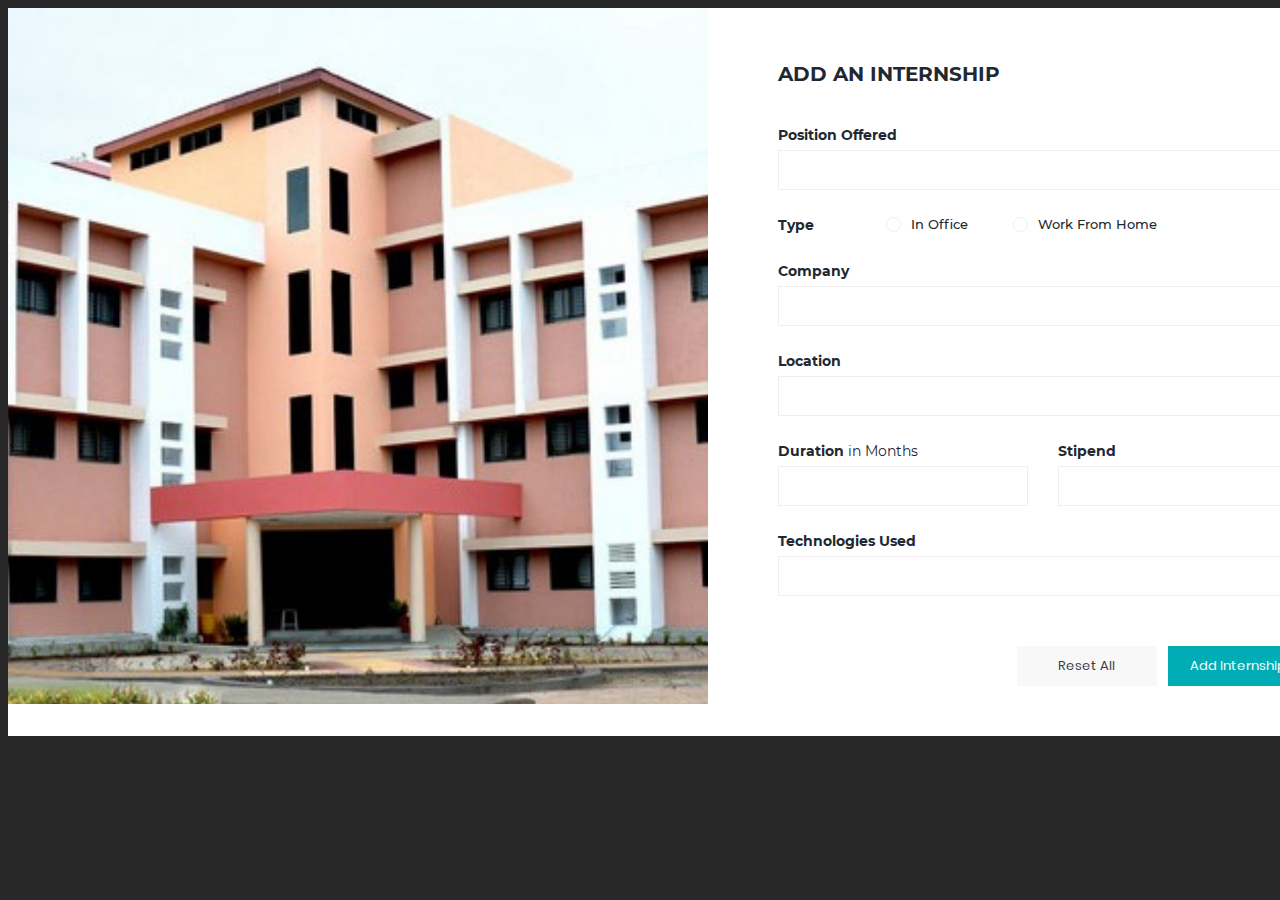
<file: faculty-view/index.html>
<!DOCTYPE html>
<html lang="en">

<head>
    <meta charset="UTF-8">
    <meta name="viewport" content="width=device-width, initial-scale=1.0">
    <meta http-equiv="X-UA-Compatible" content="ie=edge">
    <title>Internship Portal</title>
    <link href="images/student.png" rel="icon">
    <!-- Font Icon -->
    <link rel="stylesheet" href="fonts/material-icon/css/material-design-iconic-font.min.css">

    <!-- Main css -->
    <link rel="stylesheet" href="css/style.css">
</head>

<body style="padding: 0px; ">

    <div class="main">
        <div class="container">
            <div class="signup-content">
                <div class="signup-img">
                    <img src="images/signup-imgw.jpg" alt="">
                </div>
                <div class="signup-form">
                    <form method="POST" class="register-form" id="register-form" action="submit.php">
                        <h2>add an internship</h2>
                        <div class="form-group">
                            <label for="title">Position Offered</label>
                            <input type="text" name="title" id="title" required/>
                        </div>

                        <div class="form-radio">
                            <label for="type" class="radio-label">Type</label>
                            <div class="form-radio-item">
                                <input type="radio" name="type" id="ino" value="ino" required>
                                <label for="ino">In Office</label>
                                <span class="check"></span>
                            </div>
                            <div class="form-radio-item">
                                <input type="radio" name="type" id="wfh" value="wfh">
                                <label for="wfh">Work From Home</label>
                                <span class="check"></span>
                            </div>
                        </div>

                        <div class="form-group">
                            <label for="company">Company</label>
                            <input type="text" name="company" id="company" required/>
                        </div>

                        <div class="form-group">
                            <label for="location">Location</label>
                            <input type="text" name="location" id="location" required/>
                        </div>

                        <div class="form-row">
                            <div class="form-group">
                                <label for="duration">Duration<span style = "font-weight: 400;"> in Months</span></label>
                                <input type="number" name="duration" id="duration" required min="1" max="12" />
                            </div>
                            <div class="form-group">
                                <label for="stipend">Stipend</label>
                                <input type="number" name="stipend" id="stipend" required max="99999" />
                            </div>
                        </div>

                        <div class="form-group">
                            <label for="skills">Technologies Used</label>
                            <input type="text" name="skills" id="skills" required/>
                        </div>

                        <div class="form-submit">


                            <input type="reset" value="Reset All" class="submit" name="reset" id="reset" />
                            <input type="submit" value="Add Internship" class="submit" name="submit" id="submit" />
                        </div>
                    </form>

                </div>
            </div>
        </div>
    </div>

    <!-- JS -->
    <script src="vendor/jquery/jquery.min.js"></script>
    <script src="js/main.js"></script>
</body>

</html>
</file>
<file: faculty-view/css/style.css>
/* @extend display-flex; */
display-flex, .select-icon i, .select-icon, .form-radio, .form-row, .signup-content {
  display: flex;
  display: -webkit-flex;
}

/* @extend list-type-ulli; */
list-type-ulli {
  list-style-type: none;
  margin: 0;
  padding: 0;
}

/* Montserrat-300 - latin */
@font-face {
  font-family: "Montserrat";
  font-style: normal;
  font-weight: 300;
  src: url("../fonts/montserrat/Montserrat-Light.ttf");
  /* IE9 Compat Modes */
}
@font-face {
  font-family: "Montserrat";
  font-style: normal;
  font-weight: 400;
  src: url("../fonts/montserrat/Montserrat-Regular.ttf");
  /* IE9 Compat Modes */
}
@font-face {
  font-family: "Montserrat";
  font-style: italic;
  font-weight: 400;
  src: url("../fonts/montserrat/Montserrat-Italic.ttf");
  /* IE9 Compat Modes */
}
@font-face {
  font-family: "Montserrat";
  font-style: normal;
  font-weight: 500;
  src: url("../fonts/montserrat/Montserrat-Medium.ttf");
  /* IE9 Compat Modes */
}
@font-face {
  font-family: "Montserrat";
  font-style: normal;
  font-weight: 600;
  src: url("../fonts/montserrat/Montserrat-SemiBold.ttf");
  /* IE9 Compat Modes */
}
@font-face {
  font-family: "Montserrat";
  font-style: normal;
  font-weight: 700;
  src: url("../fonts/montserrat/Montserrat-Bold.ttf");
  /* IE9 Compat Modes */
}
@font-face {
  font-family: "Montserrat";
  font-style: italic;
  font-weight: 700;
  src: url("../fonts/montserrat/Montserrat-BoldItalic.ttf");
  /* IE9 Compat Modes */
}
@font-face {
  font-family: "Montserrat";
  font-style: italic;
  font-weight: 900;
  src: url("../fonts/montserrat/montserrat-v12-latin-900.ttf"), url("../fonts/montserrat/montserrat-v12-latin-900.eot") format("embedded-opentype"), url("../fonts/montserrat/montserrat-v12-latin-900.svg") format("woff2"), url("../fonts/montserrat/montserrat-v12-latin-900.woff") format("woff"), url("../fonts/montserrat/montserrat-v12-latin-900.woff2") format("truetype");
}
/* poppins-300 - latin */
@font-face {
  font-family: "Poppins";
  font-style: normal;
  font-weight: 300;
  src: url("../fonts/poppins/poppins-v5-latin-300.eot");
  /* IE9 Compat Modes */
  src: local("Poppins Light"), local("Poppins-Light"), url("../fonts/poppins/poppins-v5-latin-300.eot?#iefix") format("embedded-opentype"), url("../fonts/poppins/poppins-v5-latin-300.woff2") format("woff2"), url("../fonts/poppins/poppins-v5-latin-300.woff") format("woff"), url("../fonts/poppins/poppins-v5-latin-300.ttf") format("truetype"), url("../fonts/poppins/poppins-v5-latin-300.svg#Poppins") format("svg");
  /* Legacy iOS */
}
/* poppins-300italic - latin */
@font-face {
  font-family: "Poppins";
  font-style: italic;
  font-weight: 300;
  src: url("../fonts/poppins/poppins-v5-latin-300italic.eot");
  /* IE9 Compat Modes */
  src: local("Poppins Light Italic"), local("Poppins-LightItalic"), url("../fonts/poppins/poppins-v5-latin-300italic.eot?#iefix") format("embedded-opentype"), url("../fonts/poppins/poppins-v5-latin-300italic.woff2") format("woff2"), url("../fonts/poppins/poppins-v5-latin-300italic.woff") format("woff"), url("../fonts/poppins/poppins-v5-latin-300italic.ttf") format("truetype"), url("../fonts/poppins/poppins-v5-latin-300italic.svg#Poppins") format("svg");
  /* Legacy iOS */
}
/* poppins-regular - latin */
@font-face {
  font-family: "Poppins";
  font-style: normal;
  font-weight: 400;
  src: url("../fonts/poppins/poppins-v5-latin-regular.eot");
  /* IE9 Compat Modes */
  src: local("Poppins Regular"), local("Poppins-Regular"), url("../fonts/poppins/poppins-v5-latin-regular.eot?#iefix") format("embedded-opentype"), url("../fonts/poppins/poppins-v5-latin-regular.woff2") format("woff2"), url("../fonts/poppins/poppins-v5-latin-regular.woff") format("woff"), url("../fonts/poppins/poppins-v5-latin-regular.ttf") format("truetype"), url("../fonts/poppins/poppins-v5-latin-regular.svg#Poppins") format("svg");
  /* Legacy iOS */
}
/* poppins-italic - latin */
@font-face {
  font-family: "Poppins";
  font-style: italic;
  font-weight: 400;
  src: url("../fonts/poppins/poppins-v5-latin-italic.eot");
  /* IE9 Compat Modes */
  src: local("Poppins Italic"), local("Poppins-Italic"), url("../fonts/poppins/poppins-v5-latin-italic.eot?#iefix") format("embedded-opentype"), url("../fonts/poppins/poppins-v5-latin-italic.woff2") format("woff2"), url("../fonts/poppins/poppins-v5-latin-italic.woff") format("woff"), url("../fonts/poppins/poppins-v5-latin-italic.ttf") format("truetype"), url("../fonts/poppins/poppins-v5-latin-italic.svg#Poppins") format("svg");
  /* Legacy iOS */
}
/* poppins-500 - latin */
@font-face {
  font-family: "Poppins";
  font-style: normal;
  font-weight: 500;
  src: url("../fonts/poppins/poppins-v5-latin-500.eot");
  /* IE9 Compat Modes */
  src: local("Poppins Medium"), local("Poppins-Medium"), url("../fonts/poppins/poppins-v5-latin-500.eot?#iefix") format("embedded-opentype"), url("../fonts/poppins/poppins-v5-latin-500.woff2") format("woff2"), url("../fonts/poppins/poppins-v5-latin-500.woff") format("woff"), url("../fonts/poppins/poppins-v5-latin-500.ttf") format("truetype"), url("../fonts/poppins/poppins-v5-latin-500.svg#Poppins") format("svg");
  /* Legacy iOS */
}
/* poppins-500italic - latin */
@font-face {
  font-family: "Poppins";
  font-style: italic;
  font-weight: 500;
  src: url("../fonts/poppins/poppins-v5-latin-500italic.eot");
  /* IE9 Compat Modes */
  src: local("Poppins Medium Italic"), local("Poppins-MediumItalic"), url("../fonts/poppins/poppins-v5-latin-500italic.eot?#iefix") format("embedded-opentype"), url("../fonts/poppins/poppins-v5-latin-500italic.woff2") format("woff2"), url("../fonts/poppins/poppins-v5-latin-500italic.woff") format("woff"), url("../fonts/poppins/poppins-v5-latin-500italic.ttf") format("truetype"), url("../fonts/poppins/poppins-v5-latin-500italic.svg#Poppins") format("svg");
  /* Legacy iOS */
}
/* poppins-600 - latin */
@font-face {
  font-family: "Poppins";
  font-style: normal;
  font-weight: 600;
  src: url("../fonts/poppins/poppins-v5-latin-600.eot");
  /* IE9 Compat Modes */
  src: local("Poppins SemiBold"), local("Poppins-SemiBold"), url("../fonts/poppins/poppins-v5-latin-600.eot?#iefix") format("embedded-opentype"), url("../fonts/poppins/poppins-v5-latin-600.woff2") format("woff2"), url("../fonts/poppins/poppins-v5-latin-600.woff") format("woff"), url("../fonts/poppins/poppins-v5-latin-600.ttf") format("truetype"), url("../fonts/poppins/poppins-v5-latin-600.svg#Poppins") format("svg");
  /* Legacy iOS */
}
/* poppins-700 - latin */
@font-face {
  font-family: "Poppins";
  font-style: normal;
  font-weight: 700;
  src: url("../fonts/poppins/poppins-v5-latin-700.eot");
  /* IE9 Compat Modes */
  src: local("Poppins Bold"), local("Poppins-Bold"), url("../fonts/poppins/poppins-v5-latin-700.eot?#iefix") format("embedded-opentype"), url("../fonts/poppins/poppins-v5-latin-700.woff2") format("woff2"), url("../fonts/poppins/poppins-v5-latin-700.woff") format("woff"), url("../fonts/poppins/poppins-v5-latin-700.ttf") format("truetype"), url("../fonts/poppins/poppins-v5-latin-700.svg#Poppins") format("svg");
  /* Legacy iOS */
}
/* poppins-700italic - latin */
@font-face {
  font-family: "Poppins";
  font-style: italic;
  font-weight: 700;
  src: url("../fonts/poppins/poppins-v5-latin-700italic.eot");
  /* IE9 Compat Modes */
  src: local("Poppins Bold Italic"), local("Poppins-BoldItalic"), url("../fonts/poppins/poppins-v5-latin-700italic.eot?#iefix") format("embedded-opentype"), url("../fonts/poppins/poppins-v5-latin-700italic.woff2") format("woff2"), url("../fonts/poppins/poppins-v5-latin-700italic.woff") format("woff"), url("../fonts/poppins/poppins-v5-latin-700italic.ttf") format("truetype"), url("../fonts/poppins/poppins-v5-latin-700italic.svg#Poppins") format("svg");
  /* Legacy iOS */
}
/* poppins-800 - latin */
@font-face {
  font-family: "Poppins";
  font-style: normal;
  font-weight: 800;
  src: url("../fonts/poppins/poppins-v5-latin-800.eot");
  /* IE9 Compat Modes */
  src: local("Poppins ExtraBold"), local("Poppins-ExtraBold"), url("../fonts/poppins/poppins-v5-latin-800.eot?#iefix") format("embedded-opentype"), url("../fonts/poppins/poppins-v5-latin-800.woff2") format("woff2"), url("../fonts/poppins/poppins-v5-latin-800.woff") format("woff"), url("../fonts/poppins/poppins-v5-latin-800.ttf") format("truetype"), url("../fonts/poppins/poppins-v5-latin-800.svg#Poppins") format("svg");
  /* Legacy iOS */
}
/* poppins-800italic - latin */
@font-face {
  font-family: "Poppins";
  font-style: italic;
  font-weight: 800;
  src: url("../fonts/poppins/poppins-v5-latin-800italic.eot");
  /* IE9 Compat Modes */
  src: local("Poppins ExtraBold Italic"), local("Poppins-ExtraBoldItalic"), url("../fonts/poppins/poppins-v5-latin-800italic.eot?#iefix") format("embedded-opentype"), url("../fonts/poppins/poppins-v5-latin-800italic.woff2") format("woff2"), url("../fonts/poppins/poppins-v5-latin-800italic.woff") format("woff"), url("../fonts/poppins/poppins-v5-latin-800italic.ttf") format("truetype"), url("../fonts/poppins/poppins-v5-latin-800italic.svg#Poppins") format("svg");
  /* Legacy iOS */
}
/* poppins-900 - latin */
@font-face {
  font-family: "Poppins";
  font-style: normal;
  font-weight: 900;
  src: url("../fonts/poppins/poppins-v5-latin-900.eot");
  /* IE9 Compat Modes */
  src: local("Poppins Black"), local("Poppins-Black"), url("../fonts/poppins/poppins-v5-latin-900.eot?#iefix") format("embedded-opentype"), url("../fonts/poppins/poppins-v5-latin-900.woff2") format("woff2"), url("../fonts/poppins/poppins-v5-latin-900.woff") format("woff"), url("../fonts/poppins/poppins-v5-latin-900.ttf") format("truetype"), url("../fonts/poppins/poppins-v5-latin-900.svg#Poppins") format("svg");
  /* Legacy iOS */
}
a:focus, a:active {
  text-decoration: none;
  outline: none;
  transition: all 300ms ease 0s;
  -moz-transition: all 300ms ease 0s;
  -webkit-transition: all 300ms ease 0s;
  -o-transition: all 300ms ease 0s;
  -ms-transition: all 300ms ease 0s;
}

input, select, textarea {
  outline: none;
  appearance: unset !important;
  -moz-appearance: unset !important;
  -webkit-appearance: unset !important;
  -o-appearance: unset !important;
  -ms-appearance: unset !important;
}

input::-webkit-outer-spin-button, input::-webkit-inner-spin-button {
  appearance: none !important;
  -moz-appearance: none !important;
  -webkit-appearance: none !important;
  -o-appearance: none !important;
  -ms-appearance: none !important;
  margin: 0;
}

input:focus, select:focus, textarea:focus {
  outline: none;
  box-shadow: none !important;
  -moz-box-shadow: none !important;
  -webkit-box-shadow: none !important;
  -o-box-shadow: none !important;
  -ms-box-shadow: none !important;
}

input[type=checkbox] {
  appearance: checkbox !important;
  -moz-appearance: checkbox !important;
  -webkit-appearance: checkbox !important;
  -o-appearance: checkbox !important;
  -ms-appearance: checkbox !important;
}

input[type=radio] {
  appearance: radio !important;
  -moz-appearance: radio !important;
  -webkit-appearance: radio !important;
  -o-appearance: radio !important;
  -ms-appearance: radio !important;
}

img {
  max-width: 100%;
  height: auto;
}

figure {
  margin: 0;
}

input[type=number] {
  -moz-appearance: textfield !important;
  appearance: none !important;
  -webkit-appearance: none !important;
}

input:-webkit-autofill {
  box-shadow: 0 0 0 30px transparent inset;
  -moz-box-shadow: 0 0 0 30px transparent inset;
  -webkit-box-shadow: 0 0 0 30px transparent inset;
  -o-box-shadow: 0 0 0 30px transparent inset;
  -ms-box-shadow: 0 0 0 30px transparent inset;
}

h2 {
  line-height: 1.66;
  margin: 0;
  padding: 0;
  font-weight: 700;
  color: #222831;
  font-family: "Montserrat";
  font-size: 20px;
  text-transform: uppercase;
  margin-bottom: 32px;
}

.clear {
  clear: both;
}

body {
  font-size: 13px;
  line-height: 1.8;
  color: #222831;
  font-weight: 400;
  background: #282828;
  padding: 90px 0;
}

.container {
  width: 1400px;
  position: relative;
  margin: 0 auto;
  background: #fff;
}

.signup-img, .signup-form {
  width: 50%;
}

.signup-img {
  margin-bottom: -7px;
}

.register-form {
  padding: 50px 100px 50px 70px;
}

.form-row {
  margin: 0 -15px;
}
.form-row .form-group {
  width: 50%;
  padding: 0 15px;
}

.form-group {
  margin-bottom: 23px;
  position: relative;
}

input, select {
  display: block;
  width: 100%;
  border: 1px solid #eee;
  padding: 11px 20px;
  box-sizing: border-box;
  font-family: "Montserrat";
  font-weight: 500;
  font-size: 13px;
}
input:focus, select:focus {
  border: 1px solid #00adb5;
}

label {
  font-size: 14px;
  font-weight: bold;
  font-family: "Montserrat";
  margin-bottom: 2px;
  display: block;
}

.form-radio {
  margin-bottom: 18px;
}
.form-radio input {
  width: auto;
  display: inline-block;
}

.radio-label {
  padding-right: 72px;
}

.form-radio-item {
  position: relative;
  margin-right: 45px;
}
.form-radio-item label {
  font-weight: 500;
  font-size: 13px;
  padding-left: 25px;
  position: relative;
  z-index: 9;
  display: block;
  cursor: pointer;
}

.check {
  display: inline-block;
  position: absolute;
  border: 1px solid #eee;
  border-radius: 50%;
  -moz-border-radius: 50%;
  -webkit-border-radius: 50%;
  -o-border-radius: 50%;
  -ms-border-radius: 50%;
  height: 13px;
  width: 13px;
  top: 4px;
  left: 0px;
  z-index: 5;
  transition: border 0.25s linear;
  -webkit-transition: border 0.25s linear;
}
.check:before {
  position: absolute;
  display: block;
  content: "";
  width: 9px;
  height: 9px;
  border-radius: 50%;
  -moz-border-radius: 50%;
  -webkit-border-radius: 50%;
  -o-border-radius: 50%;
  -ms-border-radius: 50%;
  top: 2px;
  left: 2px;
  margin: auto;
  transition: background 0.25s linear;
  -webkit-transition: background 0.25s linear;
}

input[type=radio] {
  position: absolute;
  visibility: hidden;
}
input[type=radio]:checked ~ .check {
  border: 1px solid #00adb5;
}
input[type=radio]:checked ~ .check::before {
  background: #00adb5;
}

.form-select {
  position: relative;
}

select {
  appearance: none !important;
  -moz-appearance: none !important;
  -webkit-appearance: none !important;
  -o-appearance: none !important;
  -ms-appearance: none !important;
  position: relative;
  background: 0 0;
  z-index: 10;
  cursor: pointer;
}

.select-icon {
  z-index: 0;
  position: absolute;
  top: 0;
  right: 0;
  bottom: 0;
  justify-content: center;
  -moz-justify-content: center;
  -webkit-justify-content: center;
  -o-justify-content: center;
  -ms-justify-content: center;
  align-items: center;
  -moz-align-items: center;
  -webkit-align-items: center;
  -o-align-items: center;
  -ms-align-items: center;
}
.select-icon i {
  justify-content: center;
  -moz-justify-content: center;
  -webkit-justify-content: center;
  -o-justify-content: center;
  -ms-justify-content: center;
  align-items: center;
  -moz-align-items: center;
  -webkit-align-items: center;
  -o-align-items: center;
  -ms-align-items: center;
  width: 40px;
  height: 20px;
  font-size: 18px;
  color: #393e46;
}

.form-submit {
  text-align: right;
  padding-top: 27px;
}

.submit {
  width: 140px;
  height: 40px;
  display: inline-block;
  font-family: "Poppins";
  font-weight: 400;
  font-size: 13px;
  padding: 10px;
  border: none;
  cursor: pointer;
}

#reset {
  background: #f8f8f8;
  color: #393e46;
  margin-right: 8px;
}
#reset:hover {
  background: #00adb5;
  color: #fff;
}

#submit {
  background: #00adb5;
  color: #fff;
}
#submit:hover {
  background-color: #007c82;
}

@media screen and (max-width: 992px) {
  .container {
    width: calc(100% - 40px);
    max-width: 100%;
  }

  .signup-content {
    flex-direction: column;
    -moz-flex-direction: column;
    -webkit-flex-direction: column;
    -o-flex-direction: column;
    -ms-flex-direction: column;
  }

  .signup-img, .signup-form {
    width: 100%;
  }
}
@media screen and (max-width: 768px) {
  .register-form {
    padding: 50px 40px 50px 40px;
  }
}
@media screen and (max-width: 575px) {
  .form-row {
    flex-direction: column;
    -moz-flex-direction: column;
    -webkit-flex-direction: column;
    -o-flex-direction: column;
    -ms-flex-direction: column;
    margin: 0px;
  }

  .form-row .form-group {
    width: 100%;
    padding: 0px;
  }

  .radio-label {
    padding-right: 22px;
  }

  .form-radio-item {
    margin-right: 25px;
  }
}
@media screen and (max-width: 480px) {
  .form-radio {
    flex-direction: column;
    -moz-flex-direction: column;
    -webkit-flex-direction: column;
    -o-flex-direction: column;
    -ms-flex-direction: column;
  }

  .submit {
    width: 100%;
  }

  #reset {
    margin-right: 0px;
    margin-bottom: 10px;
  }
}

/*# sourceMappingURL=style.css.map */
</file>
<file: faculty-view/fonts/material-icon/css/material-design-iconic-font.min.css>
@font-face{font-family:Material-Design-Iconic-Font;src:url(../fonts/Material-Design-Iconic-Font.woff2?v=2.2.0) format('woff2'),url(../fonts/Material-Design-Iconic-Font.woff?v=2.2.0) format('woff'),url(../fonts/Material-Design-Iconic-Font.ttf?v=2.2.0) format('truetype')}.zmdi{display:inline-block;font:normal normal normal 14px/1 'Material-Design-Iconic-Font';font-size:inherit;text-rendering:auto;-webkit-font-smoothing:antialiased;-moz-osx-font-smoothing:grayscale}.zmdi-hc-lg{font-size:1.33333333em;line-height:.75em;vertical-align:-15%}.zmdi-hc-2x{font-size:2em}.zmdi-hc-3x{font-size:3em}.zmdi-hc-4x{font-size:4em}.zmdi-hc-5x{font-size:5em}.zmdi-hc-fw{width:1.28571429em;text-align:center}.zmdi-hc-ul{padding-left:0;margin-left:2.14285714em;list-style-type:none}.zmdi-hc-ul>li{position:relative}.zmdi-hc-li{position:absolute;left:-2.14285714em;width:2.14285714em;top:.14285714em;text-align:center}.zmdi-hc-li.zmdi-hc-lg{left:-1.85714286em}.zmdi-hc-border{padding:.1em .25em;border:solid .1em #9e9e9e;border-radius:2px}.zmdi-hc-border-circle{padding:.1em .25em;border:solid .1em #9e9e9e;border-radius:50%}.zmdi.pull-left{float:left;margin-right:.15em}.zmdi.pull-right{float:right;margin-left:.15em}.zmdi-hc-spin{-webkit-animation:zmdi-spin 1.5s infinite linear;animation:zmdi-spin 1.5s infinite linear}.zmdi-hc-spin-reverse{-webkit-animation:zmdi-spin-reverse 1.5s infinite linear;animation:zmdi-spin-reverse 1.5s infinite linear}@-webkit-keyframes zmdi-spin{0%{-webkit-transform:rotate(0deg);transform:rotate(0deg)}100%{-webkit-transform:rotate(359deg);transform:rotate(359deg)}}@keyframes zmdi-spin{0%{-webkit-transform:rotate(0deg);transform:rotate(0deg)}100%{-webkit-transform:rotate(359deg);transform:rotate(359deg)}}@-webkit-keyframes zmdi-spin-reverse{0%{-webkit-transform:rotate(0deg);transform:rotate(0deg)}100%{-webkit-transform:rotate(-359deg);transform:rotate(-359deg)}}@keyframes zmdi-spin-reverse{0%{-webkit-transform:rotate(0deg);transform:rotate(0deg)}100%{-webkit-transform:rotate(-359deg);transform:rotate(-359deg)}}.zmdi-hc-rotate-90{-webkit-transform:rotate(90deg);-ms-transform:rotate(90deg);transform:rotate(90deg)}.zmdi-hc-rotate-180{-webkit-transform:rotate(180deg);-ms-transform:rotate(180deg);transform:rotate(180deg)}.zmdi-hc-rotate-270{-webkit-transform:rotate(270deg);-ms-transform:rotate(270deg);transform:rotate(270deg)}.zmdi-hc-flip-horizontal{-webkit-transform:scale(-1,1);-ms-transform:scale(-1,1);transform:scale(-1,1)}.zmdi-hc-flip-vertical{-webkit-transform:scale(1,-1);-ms-transform:scale(1,-1);transform:scale(1,-1)}.zmdi-hc-stack{position:relative;display:inline-block;width:2em;height:2em;line-height:2em;vertical-align:middle}.zmdi-hc-stack-1x,.zmdi-hc-stack-2x{position:absolute;left:0;width:100%;text-align:center}.zmdi-hc-stack-1x{line-height:inherit}.zmdi-hc-stack-2x{font-size:2em}.zmdi-hc-inverse{color:#fff}.zmdi-3d-rotation:before{content:'\f101'}.zmdi-airplane-off:before{content:'\f102'}.zmdi-airplane:before{content:'\f103'}.zmdi-album:before{content:'\f104'}.zmdi-archive:before{content:'\f105'}.zmdi-assignment-account:before{content:'\f106'}.zmdi-assignment-alert:before{content:'\f107'}.zmdi-assignment-check:before{content:'\f108'}.zmdi-assignment-o:before{content:'\f109'}.zmdi-assignment-return:before{content:'\f10a'}.zmdi-assignment-returned:before{content:'\f10b'}.zmdi-assignment:before{content:'\f10c'}.zmdi-attachment-alt:before{content:'\f10d'}.zmdi-attachment:before{content:'\f10e'}.zmdi-audio:before{content:'\f10f'}.zmdi-badge-check:before{content:'\f110'}.zmdi-balance-wallet:before{content:'\f111'}.zmdi-balance:before{content:'\f112'}.zmdi-battery-alert:before{content:'\f113'}.zmdi-battery-flash:before{content:'\f114'}.zmdi-battery-unknown:before{content:'\f115'}.zmdi-battery:before{content:'\f116'}.zmdi-bike:before{content:'\f117'}.zmdi-block-alt:before{content:'\f118'}.zmdi-block:before{content:'\f119'}.zmdi-boat:before{content:'\f11a'}.zmdi-book-image:before{content:'\f11b'}.zmdi-book:before{content:'\f11c'}.zmdi-bookmark-outline:before{content:'\f11d'}.zmdi-bookmark:before{content:'\f11e'}.zmdi-brush:before{content:'\f11f'}.zmdi-bug:before{content:'\f120'}.zmdi-bus:before{content:'\f121'}.zmdi-cake:before{content:'\f122'}.zmdi-car-taxi:before{content:'\f123'}.zmdi-car-wash:before{content:'\f124'}.zmdi-car:before{content:'\f125'}.zmdi-card-giftcard:before{content:'\f126'}.zmdi-card-membership:before{content:'\f127'}.zmdi-card-travel:before{content:'\f128'}.zmdi-card:before{content:'\f129'}.zmdi-case-check:before{content:'\f12a'}.zmdi-case-download:before{content:'\f12b'}.zmdi-case-play:before{content:'\f12c'}.zmdi-case:before{content:'\f12d'}.zmdi-cast-connected:before{content:'\f12e'}.zmdi-cast:before{content:'\f12f'}.zmdi-chart-donut:before{content:'\f130'}.zmdi-chart:before{content:'\f131'}.zmdi-city-alt:before{content:'\f132'}.zmdi-city:before{content:'\f133'}.zmdi-close-circle-o:before{content:'\f134'}.zmdi-close-circle:before{content:'\f135'}.zmdi-close:before{content:'\f136'}.zmdi-cocktail:before{content:'\f137'}.zmdi-code-setting:before{content:'\f138'}.zmdi-code-smartphone:before{content:'\f139'}.zmdi-code:before{content:'\f13a'}.zmdi-coffee:before{content:'\f13b'}.zmdi-collection-bookmark:before{content:'\f13c'}.zmdi-collection-case-play:before{content:'\f13d'}.zmdi-collection-folder-image:before{content:'\f13e'}.zmdi-collection-image-o:before{content:'\f13f'}.zmdi-collection-image:before{content:'\f140'}.zmdi-collection-item-1:before{content:'\f141'}.zmdi-collection-item-2:before{content:'\f142'}.zmdi-collection-item-3:before{content:'\f143'}.zmdi-collection-item-4:before{content:'\f144'}.zmdi-collection-item-5:before{content:'\f145'}.zmdi-collection-item-6:before{content:'\f146'}.zmdi-collection-item-7:before{content:'\f147'}.zmdi-collection-item-8:before{content:'\f148'}.zmdi-collection-item-9-plus:before{content:'\f149'}.zmdi-collection-item-9:before{content:'\f14a'}.zmdi-collection-item:before{content:'\f14b'}.zmdi-collection-music:before{content:'\f14c'}.zmdi-collection-pdf:before{content:'\f14d'}.zmdi-collection-plus:before{content:'\f14e'}.zmdi-collection-speaker:before{content:'\f14f'}.zmdi-collection-text:before{content:'\f150'}.zmdi-collection-video:before{content:'\f151'}.zmdi-compass:before{content:'\f152'}.zmdi-cutlery:before{content:'\f153'}.zmdi-delete:before{content:'\f154'}.zmdi-dialpad:before{content:'\f155'}.zmdi-dns:before{content:'\f156'}.zmdi-drink:before{content:'\f157'}.zmdi-edit:before{content:'\f158'}.zmdi-email-open:before{content:'\f159'}.zmdi-email:before{content:'\f15a'}.zmdi-eye-off:before{content:'\f15b'}.zmdi-eye:before{content:'\f15c'}.zmdi-eyedropper:before{content:'\f15d'}.zmdi-favorite-outline:before{content:'\f15e'}.zmdi-favorite:before{content:'\f15f'}.zmdi-filter-list:before{content:'\f160'}.zmdi-fire:before{content:'\f161'}.zmdi-flag:before{content:'\f162'}.zmdi-flare:before{content:'\f163'}.zmdi-flash-auto:before{content:'\f164'}.zmdi-flash-off:before{content:'\f165'}.zmdi-flash:before{content:'\f166'}.zmdi-flip:before{content:'\f167'}.zmdi-flower-alt:before{content:'\f168'}.zmdi-flower:before{content:'\f169'}.zmdi-font:before{content:'\f16a'}.zmdi-fullscreen-alt:before{content:'\f16b'}.zmdi-fullscreen-exit:before{content:'\f16c'}.zmdi-fullscreen:before{content:'\f16d'}.zmdi-functions:before{content:'\f16e'}.zmdi-gas-station:before{content:'\f16f'}.zmdi-gesture:before{content:'\f170'}.zmdi-globe-alt:before{content:'\f171'}.zmdi-globe-lock:before{content:'\f172'}.zmdi-globe:before{content:'\f173'}.zmdi-graduation-cap:before{content:'\f174'}.zmdi-home:before{content:'\f175'}.zmdi-hospital-alt:before{content:'\f176'}.zmdi-hospital:before{content:'\f177'}.zmdi-hotel:before{content:'\f178'}.zmdi-hourglass-alt:before{content:'\f179'}.zmdi-hourglass-outline:before{content:'\f17a'}.zmdi-hourglass:before{content:'\f17b'}.zmdi-http:before{content:'\f17c'}.zmdi-image-alt:before{content:'\f17d'}.zmdi-image-o:before{content:'\f17e'}.zmdi-image:before{content:'\f17f'}.zmdi-inbox:before{content:'\f180'}.zmdi-invert-colors-off:before{content:'\f181'}.zmdi-invert-colors:before{content:'\f182'}.zmdi-key:before{content:'\f183'}.zmdi-label-alt-outline:before{content:'\f184'}.zmdi-label-alt:before{content:'\f185'}.zmdi-label-heart:before{content:'\f186'}.zmdi-label:before{content:'\f187'}.zmdi-labels:before{content:'\f188'}.zmdi-lamp:before{content:'\f189'}.zmdi-landscape:before{content:'\f18a'}.zmdi-layers-off:before{content:'\f18b'}.zmdi-layers:before{content:'\f18c'}.zmdi-library:before{content:'\f18d'}.zmdi-link:before{content:'\f18e'}.zmdi-lock-open:before{content:'\f18f'}.zmdi-lock-outline:before{content:'\f190'}.zmdi-lock:before{content:'\f191'}.zmdi-mail-reply-all:before{content:'\f192'}.zmdi-mail-reply:before{content:'\f193'}.zmdi-mail-send:before{content:'\f194'}.zmdi-mall:before{content:'\f195'}.zmdi-map:before{content:'\f196'}.zmdi-menu:before{content:'\f197'}.zmdi-money-box:before{content:'\f198'}.zmdi-money-off:before{content:'\f199'}.zmdi-money:before{content:'\f19a'}.zmdi-more-vert:before{content:'\f19b'}.zmdi-more:before{content:'\f19c'}.zmdi-movie-alt:before{content:'\f19d'}.zmdi-movie:before{content:'\f19e'}.zmdi-nature-people:before{content:'\f19f'}.zmdi-nature:before{content:'\f1a0'}.zmdi-navigation:before{content:'\f1a1'}.zmdi-open-in-browser:before{content:'\f1a2'}.zmdi-open-in-new:before{content:'\f1a3'}.zmdi-palette:before{content:'\f1a4'}.zmdi-parking:before{content:'\f1a5'}.zmdi-pin-account:before{content:'\f1a6'}.zmdi-pin-assistant:before{content:'\f1a7'}.zmdi-pin-drop:before{content:'\f1a8'}.zmdi-pin-help:before{content:'\f1a9'}.zmdi-pin-off:before{content:'\f1aa'}.zmdi-pin:before{content:'\f1ab'}.zmdi-pizza:before{content:'\f1ac'}.zmdi-plaster:before{content:'\f1ad'}.zmdi-power-setting:before{content:'\f1ae'}.zmdi-power:before{content:'\f1af'}.zmdi-print:before{content:'\f1b0'}.zmdi-puzzle-piece:before{content:'\f1b1'}.zmdi-quote:before{content:'\f1b2'}.zmdi-railway:before{content:'\f1b3'}.zmdi-receipt:before{content:'\f1b4'}.zmdi-refresh-alt:before{content:'\f1b5'}.zmdi-refresh-sync-alert:before{content:'\f1b6'}.zmdi-refresh-sync-off:before{content:'\f1b7'}.zmdi-refresh-sync:before{content:'\f1b8'}.zmdi-refresh:before{content:'\f1b9'}.zmdi-roller:before{content:'\f1ba'}.zmdi-ruler:before{content:'\f1bb'}.zmdi-scissors:before{content:'\f1bc'}.zmdi-screen-rotation-lock:before{content:'\f1bd'}.zmdi-screen-rotation:before{content:'\f1be'}.zmdi-search-for:before{content:'\f1bf'}.zmdi-search-in-file:before{content:'\f1c0'}.zmdi-search-in-page:before{content:'\f1c1'}.zmdi-search-replace:before{content:'\f1c2'}.zmdi-search:before{content:'\f1c3'}.zmdi-seat:before{content:'\f1c4'}.zmdi-settings-square:before{content:'\f1c5'}.zmdi-settings:before{content:'\f1c6'}.zmdi-shield-check:before{content:'\f1c7'}.zmdi-shield-security:before{content:'\f1c8'}.zmdi-shopping-basket:before{content:'\f1c9'}.zmdi-shopping-cart-plus:before{content:'\f1ca'}.zmdi-shopping-cart:before{content:'\f1cb'}.zmdi-sign-in:before{content:'\f1cc'}.zmdi-sort-amount-asc:before{content:'\f1cd'}.zmdi-sort-amount-desc:before{content:'\f1ce'}.zmdi-sort-asc:before{content:'\f1cf'}.zmdi-sort-desc:before{content:'\f1d0'}.zmdi-spellcheck:before{content:'\f1d1'}.zmdi-storage:before{content:'\f1d2'}.zmdi-store-24:before{content:'\f1d3'}.zmdi-store:before{content:'\f1d4'}.zmdi-subway:before{content:'\f1d5'}.zmdi-sun:before{content:'\f1d6'}.zmdi-tab-unselected:before{content:'\f1d7'}.zmdi-tab:before{content:'\f1d8'}.zmdi-tag-close:before{content:'\f1d9'}.zmdi-tag-more:before{content:'\f1da'}.zmdi-tag:before{content:'\f1db'}.zmdi-thumb-down:before{content:'\f1dc'}.zmdi-thumb-up-down:before{content:'\f1dd'}.zmdi-thumb-up:before{content:'\f1de'}.zmdi-ticket-star:before{content:'\f1df'}.zmdi-toll:before{content:'\f1e0'}.zmdi-toys:before{content:'\f1e1'}.zmdi-traffic:before{content:'\f1e2'}.zmdi-translate:before{content:'\f1e3'}.zmdi-triangle-down:before{content:'\f1e4'}.zmdi-triangle-up:before{content:'\f1e5'}.zmdi-truck:before{content:'\f1e6'}.zmdi-turning-sign:before{content:'\f1e7'}.zmdi-wallpaper:before{content:'\f1e8'}.zmdi-washing-machine:before{content:'\f1e9'}.zmdi-window-maximize:before{content:'\f1ea'}.zmdi-window-minimize:before{content:'\f1eb'}.zmdi-window-restore:before{content:'\f1ec'}.zmdi-wrench:before{content:'\f1ed'}.zmdi-zoom-in:before{content:'\f1ee'}.zmdi-zoom-out:before{content:'\f1ef'}.zmdi-alert-circle-o:before{content:'\f1f0'}.zmdi-alert-circle:before{content:'\f1f1'}.zmdi-alert-octagon:before{content:'\f1f2'}.zmdi-alert-polygon:before{content:'\f1f3'}.zmdi-alert-triangle:before{content:'\f1f4'}.zmdi-help-outline:before{content:'\f1f5'}.zmdi-help:before{content:'\f1f6'}.zmdi-info-outline:before{content:'\f1f7'}.zmdi-info:before{content:'\f1f8'}.zmdi-notifications-active:before{content:'\f1f9'}.zmdi-notifications-add:before{content:'\f1fa'}.zmdi-notifications-none:before{content:'\f1fb'}.zmdi-notifications-off:before{content:'\f1fc'}.zmdi-notifications-paused:before{content:'\f1fd'}.zmdi-notifications:before{content:'\f1fe'}.zmdi-account-add:before{content:'\f1ff'}.zmdi-account-box-mail:before{content:'\f200'}.zmdi-account-box-o:before{content:'\f201'}.zmdi-account-box-phone:before{content:'\f202'}.zmdi-account-box:before{content:'\f203'}.zmdi-account-calendar:before{content:'\f204'}.zmdi-account-circle:before{content:'\f205'}.zmdi-account-o:before{content:'\f206'}.zmdi-account:before{content:'\f207'}.zmdi-accounts-add:before{content:'\f208'}.zmdi-accounts-alt:before{content:'\f209'}.zmdi-accounts-list-alt:before{content:'\f20a'}.zmdi-accounts-list:before{content:'\f20b'}.zmdi-accounts-outline:before{content:'\f20c'}.zmdi-accounts:before{content:'\f20d'}.zmdi-face:before{content:'\f20e'}.zmdi-female:before{content:'\f20f'}.zmdi-male-alt:before{content:'\f210'}.zmdi-male-female:before{content:'\f211'}.zmdi-male:before{content:'\f212'}.zmdi-mood-bad:before{content:'\f213'}.zmdi-mood:before{content:'\f214'}.zmdi-run:before{content:'\f215'}.zmdi-walk:before{content:'\f216'}.zmdi-cloud-box:before{content:'\f217'}.zmdi-cloud-circle:before{content:'\f218'}.zmdi-cloud-done:before{content:'\f219'}.zmdi-cloud-download:before{content:'\f21a'}.zmdi-cloud-off:before{content:'\f21b'}.zmdi-cloud-outline-alt:before{content:'\f21c'}.zmdi-cloud-outline:before{content:'\f21d'}.zmdi-cloud-upload:before{content:'\f21e'}.zmdi-cloud:before{content:'\f21f'}.zmdi-download:before{content:'\f220'}.zmdi-file-plus:before{content:'\f221'}.zmdi-file-text:before{content:'\f222'}.zmdi-file:before{content:'\f223'}.zmdi-folder-outline:before{content:'\f224'}.zmdi-folder-person:before{content:'\f225'}.zmdi-folder-star-alt:before{content:'\f226'}.zmdi-folder-star:before{content:'\f227'}.zmdi-folder:before{content:'\f228'}.zmdi-gif:before{content:'\f229'}.zmdi-upload:before{content:'\f22a'}.zmdi-border-all:before{content:'\f22b'}.zmdi-border-bottom:before{content:'\f22c'}.zmdi-border-clear:before{content:'\f22d'}.zmdi-border-color:before{content:'\f22e'}.zmdi-border-horizontal:before{content:'\f22f'}.zmdi-border-inner:before{content:'\f230'}.zmdi-border-left:before{content:'\f231'}.zmdi-border-outer:before{content:'\f232'}.zmdi-border-right:before{content:'\f233'}.zmdi-border-style:before{content:'\f234'}.zmdi-border-top:before{content:'\f235'}.zmdi-border-vertical:before{content:'\f236'}.zmdi-copy:before{content:'\f237'}.zmdi-crop:before{content:'\f238'}.zmdi-format-align-center:before{content:'\f239'}.zmdi-format-align-justify:before{content:'\f23a'}.zmdi-format-align-left:before{content:'\f23b'}.zmdi-format-align-right:before{content:'\f23c'}.zmdi-format-bold:before{content:'\f23d'}.zmdi-format-clear-all:before{content:'\f23e'}.zmdi-format-clear:before{content:'\f23f'}.zmdi-format-color-fill:before{content:'\f240'}.zmdi-format-color-reset:before{content:'\f241'}.zmdi-format-color-text:before{content:'\f242'}.zmdi-format-indent-decrease:before{content:'\f243'}.zmdi-format-indent-increase:before{content:'\f244'}.zmdi-format-italic:before{content:'\f245'}.zmdi-format-line-spacing:before{content:'\f246'}.zmdi-format-list-bulleted:before{content:'\f247'}.zmdi-format-list-numbered:before{content:'\f248'}.zmdi-format-ltr:before{content:'\f249'}.zmdi-format-rtl:before{content:'\f24a'}.zmdi-format-size:before{content:'\f24b'}.zmdi-format-strikethrough-s:before{content:'\f24c'}.zmdi-format-strikethrough:before{content:'\f24d'}.zmdi-format-subject:before{content:'\f24e'}.zmdi-format-underlined:before{content:'\f24f'}.zmdi-format-valign-bottom:before{content:'\f250'}.zmdi-format-valign-center:before{content:'\f251'}.zmdi-format-valign-top:before{content:'\f252'}.zmdi-redo:before{content:'\f253'}.zmdi-select-all:before{content:'\f254'}.zmdi-space-bar:before{content:'\f255'}.zmdi-text-format:before{content:'\f256'}.zmdi-transform:before{content:'\f257'}.zmdi-undo:before{content:'\f258'}.zmdi-wrap-text:before{content:'\f259'}.zmdi-comment-alert:before{content:'\f25a'}.zmdi-comment-alt-text:before{content:'\f25b'}.zmdi-comment-alt:before{content:'\f25c'}.zmdi-comment-edit:before{content:'\f25d'}.zmdi-comment-image:before{content:'\f25e'}.zmdi-comment-list:before{content:'\f25f'}.zmdi-comment-more:before{content:'\f260'}.zmdi-comment-outline:before{content:'\f261'}.zmdi-comment-text-alt:before{content:'\f262'}.zmdi-comment-text:before{content:'\f263'}.zmdi-comment-video:before{content:'\f264'}.zmdi-comment:before{content:'\f265'}.zmdi-comments:before{content:'\f266'}.zmdi-check-all:before{content:'\f267'}.zmdi-check-circle-u:before{content:'\f268'}.zmdi-check-circle:before{content:'\f269'}.zmdi-check-square:before{content:'\f26a'}.zmdi-check:before{content:'\f26b'}.zmdi-circle-o:before{content:'\f26c'}.zmdi-circle:before{content:'\f26d'}.zmdi-dot-circle-alt:before{content:'\f26e'}.zmdi-dot-circle:before{content:'\f26f'}.zmdi-minus-circle-outline:before{content:'\f270'}.zmdi-minus-circle:before{content:'\f271'}.zmdi-minus-square:before{content:'\f272'}.zmdi-minus:before{content:'\f273'}.zmdi-plus-circle-o-duplicate:before{content:'\f274'}.zmdi-plus-circle-o:before{content:'\f275'}.zmdi-plus-circle:before{content:'\f276'}.zmdi-plus-square:before{content:'\f277'}.zmdi-plus:before{content:'\f278'}.zmdi-square-o:before{content:'\f279'}.zmdi-star-circle:before{content:'\f27a'}.zmdi-star-half:before{content:'\f27b'}.zmdi-star-outline:before{content:'\f27c'}.zmdi-star:before{content:'\f27d'}.zmdi-bluetooth-connected:before{content:'\f27e'}.zmdi-bluetooth-off:before{content:'\f27f'}.zmdi-bluetooth-search:before{content:'\f280'}.zmdi-bluetooth-setting:before{content:'\f281'}.zmdi-bluetooth:before{content:'\f282'}.zmdi-camera-add:before{content:'\f283'}.zmdi-camera-alt:before{content:'\f284'}.zmdi-camera-bw:before{content:'\f285'}.zmdi-camera-front:before{content:'\f286'}.zmdi-camera-mic:before{content:'\f287'}.zmdi-camera-party-mode:before{content:'\f288'}.zmdi-camera-rear:before{content:'\f289'}.zmdi-camera-roll:before{content:'\f28a'}.zmdi-camera-switch:before{content:'\f28b'}.zmdi-camera:before{content:'\f28c'}.zmdi-card-alert:before{content:'\f28d'}.zmdi-card-off:before{content:'\f28e'}.zmdi-card-sd:before{content:'\f28f'}.zmdi-card-sim:before{content:'\f290'}.zmdi-desktop-mac:before{content:'\f291'}.zmdi-desktop-windows:before{content:'\f292'}.zmdi-device-hub:before{content:'\f293'}.zmdi-devices-off:before{content:'\f294'}.zmdi-devices:before{content:'\f295'}.zmdi-dock:before{content:'\f296'}.zmdi-floppy:before{content:'\f297'}.zmdi-gamepad:before{content:'\f298'}.zmdi-gps-dot:before{content:'\f299'}.zmdi-gps-off:before{content:'\f29a'}.zmdi-gps:before{content:'\f29b'}.zmdi-headset-mic:before{content:'\f29c'}.zmdi-headset:before{content:'\f29d'}.zmdi-input-antenna:before{content:'\f29e'}.zmdi-input-composite:before{content:'\f29f'}.zmdi-input-hdmi:before{content:'\f2a0'}.zmdi-input-power:before{content:'\f2a1'}.zmdi-input-svideo:before{content:'\f2a2'}.zmdi-keyboard-hide:before{content:'\f2a3'}.zmdi-keyboard:before{content:'\f2a4'}.zmdi-laptop-chromebook:before{content:'\f2a5'}.zmdi-laptop-mac:before{content:'\f2a6'}.zmdi-laptop:before{content:'\f2a7'}.zmdi-mic-off:before{content:'\f2a8'}.zmdi-mic-outline:before{content:'\f2a9'}.zmdi-mic-setting:before{content:'\f2aa'}.zmdi-mic:before{content:'\f2ab'}.zmdi-mouse:before{content:'\f2ac'}.zmdi-network-alert:before{content:'\f2ad'}.zmdi-network-locked:before{content:'\f2ae'}.zmdi-network-off:before{content:'\f2af'}.zmdi-network-outline:before{content:'\f2b0'}.zmdi-network-setting:before{content:'\f2b1'}.zmdi-network:before{content:'\f2b2'}.zmdi-phone-bluetooth:before{content:'\f2b3'}.zmdi-phone-end:before{content:'\f2b4'}.zmdi-phone-forwarded:before{content:'\f2b5'}.zmdi-phone-in-talk:before{content:'\f2b6'}.zmdi-phone-locked:before{content:'\f2b7'}.zmdi-phone-missed:before{content:'\f2b8'}.zmdi-phone-msg:before{content:'\f2b9'}.zmdi-phone-paused:before{content:'\f2ba'}.zmdi-phone-ring:before{content:'\f2bb'}.zmdi-phone-setting:before{content:'\f2bc'}.zmdi-phone-sip:before{content:'\f2bd'}.zmdi-phone:before{content:'\f2be'}.zmdi-portable-wifi-changes:before{content:'\f2bf'}.zmdi-portable-wifi-off:before{content:'\f2c0'}.zmdi-portable-wifi:before{content:'\f2c1'}.zmdi-radio:before{content:'\f2c2'}.zmdi-reader:before{content:'\f2c3'}.zmdi-remote-control-alt:before{content:'\f2c4'}.zmdi-remote-control:before{content:'\f2c5'}.zmdi-router:before{content:'\f2c6'}.zmdi-scanner:before{content:'\f2c7'}.zmdi-smartphone-android:before{content:'\f2c8'}.zmdi-smartphone-download:before{content:'\f2c9'}.zmdi-smartphone-erase:before{content:'\f2ca'}.zmdi-smartphone-info:before{content:'\f2cb'}.zmdi-smartphone-iphone:before{content:'\f2cc'}.zmdi-smartphone-landscape-lock:before{content:'\f2cd'}.zmdi-smartphone-landscape:before{content:'\f2ce'}.zmdi-smartphone-lock:before{content:'\f2cf'}.zmdi-smartphone-portrait-lock:before{content:'\f2d0'}.zmdi-smartphone-ring:before{content:'\f2d1'}.zmdi-smartphone-setting:before{content:'\f2d2'}.zmdi-smartphone-setup:before{content:'\f2d3'}.zmdi-smartphone:before{content:'\f2d4'}.zmdi-speaker:before{content:'\f2d5'}.zmdi-tablet-android:before{content:'\f2d6'}.zmdi-tablet-mac:before{content:'\f2d7'}.zmdi-tablet:before{content:'\f2d8'}.zmdi-tv-alt-play:before{content:'\f2d9'}.zmdi-tv-list:before{content:'\f2da'}.zmdi-tv-play:before{content:'\f2db'}.zmdi-tv:before{content:'\f2dc'}.zmdi-usb:before{content:'\f2dd'}.zmdi-videocam-off:before{content:'\f2de'}.zmdi-videocam-switch:before{content:'\f2df'}.zmdi-videocam:before{content:'\f2e0'}.zmdi-watch:before{content:'\f2e1'}.zmdi-wifi-alt-2:before{content:'\f2e2'}.zmdi-wifi-alt:before{content:'\f2e3'}.zmdi-wifi-info:before{content:'\f2e4'}.zmdi-wifi-lock:before{content:'\f2e5'}.zmdi-wifi-off:before{content:'\f2e6'}.zmdi-wifi-outline:before{content:'\f2e7'}.zmdi-wifi:before{content:'\f2e8'}.zmdi-arrow-left-bottom:before{content:'\f2e9'}.zmdi-arrow-left:before{content:'\f2ea'}.zmdi-arrow-merge:before{content:'\f2eb'}.zmdi-arrow-missed:before{content:'\f2ec'}.zmdi-arrow-right-top:before{content:'\f2ed'}.zmdi-arrow-right:before{content:'\f2ee'}.zmdi-arrow-split:before{content:'\f2ef'}.zmdi-arrows:before{content:'\f2f0'}.zmdi-caret-down-circle:before{content:'\f2f1'}.zmdi-caret-down:before{content:'\f2f2'}.zmdi-caret-left-circle:before{content:'\f2f3'}.zmdi-caret-left:before{content:'\f2f4'}.zmdi-caret-right-circle:before{content:'\f2f5'}.zmdi-caret-right:before{content:'\f2f6'}.zmdi-caret-up-circle:before{content:'\f2f7'}.zmdi-caret-up:before{content:'\f2f8'}.zmdi-chevron-down:before{content:'\f2f9'}.zmdi-chevron-left:before{content:'\f2fa'}.zmdi-chevron-right:before{content:'\f2fb'}.zmdi-chevron-up:before{content:'\f2fc'}.zmdi-forward:before{content:'\f2fd'}.zmdi-long-arrow-down:before{content:'\f2fe'}.zmdi-long-arrow-left:before{content:'\f2ff'}.zmdi-long-arrow-return:before{content:'\f300'}.zmdi-long-arrow-right:before{content:'\f301'}.zmdi-long-arrow-tab:before{content:'\f302'}.zmdi-long-arrow-up:before{content:'\f303'}.zmdi-rotate-ccw:before{content:'\f304'}.zmdi-rotate-cw:before{content:'\f305'}.zmdi-rotate-left:before{content:'\f306'}.zmdi-rotate-right:before{content:'\f307'}.zmdi-square-down:before{content:'\f308'}.zmdi-square-right:before{content:'\f309'}.zmdi-swap-alt:before{content:'\f30a'}.zmdi-swap-vertical-circle:before{content:'\f30b'}.zmdi-swap-vertical:before{content:'\f30c'}.zmdi-swap:before{content:'\f30d'}.zmdi-trending-down:before{content:'\f30e'}.zmdi-trending-flat:before{content:'\f30f'}.zmdi-trending-up:before{content:'\f310'}.zmdi-unfold-less:before{content:'\f311'}.zmdi-unfold-more:before{content:'\f312'}.zmdi-apps:before{content:'\f313'}.zmdi-grid-off:before{content:'\f314'}.zmdi-grid:before{content:'\f315'}.zmdi-view-agenda:before{content:'\f316'}.zmdi-view-array:before{content:'\f317'}.zmdi-view-carousel:before{content:'\f318'}.zmdi-view-column:before{content:'\f319'}.zmdi-view-comfy:before{content:'\f31a'}.zmdi-view-compact:before{content:'\f31b'}.zmdi-view-dashboard:before{content:'\f31c'}.zmdi-view-day:before{content:'\f31d'}.zmdi-view-headline:before{content:'\f31e'}.zmdi-view-list-alt:before{content:'\f31f'}.zmdi-view-list:before{content:'\f320'}.zmdi-view-module:before{content:'\f321'}.zmdi-view-quilt:before{content:'\f322'}.zmdi-view-stream:before{content:'\f323'}.zmdi-view-subtitles:before{content:'\f324'}.zmdi-view-toc:before{content:'\f325'}.zmdi-view-web:before{content:'\f326'}.zmdi-view-week:before{content:'\f327'}.zmdi-widgets:before{content:'\f328'}.zmdi-alarm-check:before{content:'\f329'}.zmdi-alarm-off:before{content:'\f32a'}.zmdi-alarm-plus:before{content:'\f32b'}.zmdi-alarm-snooze:before{content:'\f32c'}.zmdi-alarm:before{content:'\f32d'}.zmdi-calendar-alt:before{content:'\f32e'}.zmdi-calendar-check:before{content:'\f32f'}.zmdi-calendar-close:before{content:'\f330'}.zmdi-calendar-note:before{content:'\f331'}.zmdi-calendar:before{content:'\f332'}.zmdi-time-countdown:before{content:'\f333'}.zmdi-time-interval:before{content:'\f334'}.zmdi-time-restore-setting:before{content:'\f335'}.zmdi-time-restore:before{content:'\f336'}.zmdi-time:before{content:'\f337'}.zmdi-timer-off:before{content:'\f338'}.zmdi-timer:before{content:'\f339'}.zmdi-android-alt:before{content:'\f33a'}.zmdi-android:before{content:'\f33b'}.zmdi-apple:before{content:'\f33c'}.zmdi-behance:before{content:'\f33d'}.zmdi-codepen:before{content:'\f33e'}.zmdi-dribbble:before{content:'\f33f'}.zmdi-dropbox:before{content:'\f340'}.zmdi-evernote:before{content:'\f341'}.zmdi-facebook-box:before{content:'\f342'}.zmdi-facebook:before{content:'\f343'}.zmdi-github-box:before{content:'\f344'}.zmdi-github:before{content:'\f345'}.zmdi-google-drive:before{content:'\f346'}.zmdi-google-earth:before{content:'\f347'}.zmdi-google-glass:before{content:'\f348'}.zmdi-google-maps:before{content:'\f349'}.zmdi-google-pages:before{content:'\f34a'}.zmdi-google-play:before{content:'\f34b'}.zmdi-google-plus-box:before{content:'\f34c'}.zmdi-google-plus:before{content:'\f34d'}.zmdi-google:before{content:'\f34e'}.zmdi-instagram:before{content:'\f34f'}.zmdi-language-css3:before{content:'\f350'}.zmdi-language-html5:before{content:'\f351'}.zmdi-language-javascript:before{content:'\f352'}.zmdi-language-python-alt:before{content:'\f353'}.zmdi-language-python:before{content:'\f354'}.zmdi-lastfm:before{content:'\f355'}.zmdi-linkedin-box:before{content:'\f356'}.zmdi-paypal:before{content:'\f357'}.zmdi-pinterest-box:before{content:'\f358'}.zmdi-pocket:before{content:'\f359'}.zmdi-polymer:before{content:'\f35a'}.zmdi-share:before{content:'\f35b'}.zmdi-stackoverflow:before{content:'\f35c'}.zmdi-steam-square:before{content:'\f35d'}.zmdi-steam:before{content:'\f35e'}.zmdi-twitter-box:before{content:'\f35f'}.zmdi-twitter:before{content:'\f360'}.zmdi-vk:before{content:'\f361'}.zmdi-wikipedia:before{content:'\f362'}.zmdi-windows:before{content:'\f363'}.zmdi-aspect-ratio-alt:before{content:'\f364'}.zmdi-aspect-ratio:before{content:'\f365'}.zmdi-blur-circular:before{content:'\f366'}.zmdi-blur-linear:before{content:'\f367'}.zmdi-blur-off:before{content:'\f368'}.zmdi-blur:before{content:'\f369'}.zmdi-brightness-2:before{content:'\f36a'}.zmdi-brightness-3:before{content:'\f36b'}.zmdi-brightness-4:before{content:'\f36c'}.zmdi-brightness-5:before{content:'\f36d'}.zmdi-brightness-6:before{content:'\f36e'}.zmdi-brightness-7:before{content:'\f36f'}.zmdi-brightness-auto:before{content:'\f370'}.zmdi-brightness-setting:before{content:'\f371'}.zmdi-broken-image:before{content:'\f372'}.zmdi-center-focus-strong:before{content:'\f373'}.zmdi-center-focus-weak:before{content:'\f374'}.zmdi-compare:before{content:'\f375'}.zmdi-crop-16-9:before{content:'\f376'}.zmdi-crop-3-2:before{content:'\f377'}.zmdi-crop-5-4:before{content:'\f378'}.zmdi-crop-7-5:before{content:'\f379'}.zmdi-crop-din:before{content:'\f37a'}.zmdi-crop-free:before{content:'\f37b'}.zmdi-crop-landscape:before{content:'\f37c'}.zmdi-crop-portrait:before{content:'\f37d'}.zmdi-crop-square:before{content:'\f37e'}.zmdi-exposure-alt:before{content:'\f37f'}.zmdi-exposure:before{content:'\f380'}.zmdi-filter-b-and-w:before{content:'\f381'}.zmdi-filter-center-focus:before{content:'\f382'}.zmdi-filter-frames:before{content:'\f383'}.zmdi-filter-tilt-shift:before{content:'\f384'}.zmdi-gradient:before{content:'\f385'}.zmdi-grain:before{content:'\f386'}.zmdi-graphic-eq:before{content:'\f387'}.zmdi-hdr-off:before{content:'\f388'}.zmdi-hdr-strong:before{content:'\f389'}.zmdi-hdr-weak:before{content:'\f38a'}.zmdi-hdr:before{content:'\f38b'}.zmdi-iridescent:before{content:'\f38c'}.zmdi-leak-off:before{content:'\f38d'}.zmdi-leak:before{content:'\f38e'}.zmdi-looks:before{content:'\f38f'}.zmdi-loupe:before{content:'\f390'}.zmdi-panorama-horizontal:before{content:'\f391'}.zmdi-panorama-vertical:before{content:'\f392'}.zmdi-panorama-wide-angle:before{content:'\f393'}.zmdi-photo-size-select-large:before{content:'\f394'}.zmdi-photo-size-select-small:before{content:'\f395'}.zmdi-picture-in-picture:before{content:'\f396'}.zmdi-slideshow:before{content:'\f397'}.zmdi-texture:before{content:'\f398'}.zmdi-tonality:before{content:'\f399'}.zmdi-vignette:before{content:'\f39a'}.zmdi-wb-auto:before{content:'\f39b'}.zmdi-eject-alt:before{content:'\f39c'}.zmdi-eject:before{content:'\f39d'}.zmdi-equalizer:before{content:'\f39e'}.zmdi-fast-forward:before{content:'\f39f'}.zmdi-fast-rewind:before{content:'\f3a0'}.zmdi-forward-10:before{content:'\f3a1'}.zmdi-forward-30:before{content:'\f3a2'}.zmdi-forward-5:before{content:'\f3a3'}.zmdi-hearing:before{content:'\f3a4'}.zmdi-pause-circle-outline:before{content:'\f3a5'}.zmdi-pause-circle:before{content:'\f3a6'}.zmdi-pause:before{content:'\f3a7'}.zmdi-play-circle-outline:before{content:'\f3a8'}.zmdi-play-circle:before{content:'\f3a9'}.zmdi-play:before{content:'\f3aa'}.zmdi-playlist-audio:before{content:'\f3ab'}.zmdi-playlist-plus:before{content:'\f3ac'}.zmdi-repeat-one:before{content:'\f3ad'}.zmdi-repeat:before{content:'\f3ae'}.zmdi-replay-10:before{content:'\f3af'}.zmdi-replay-30:before{content:'\f3b0'}.zmdi-replay-5:before{content:'\f3b1'}.zmdi-replay:before{content:'\f3b2'}.zmdi-shuffle:before{content:'\f3b3'}.zmdi-skip-next:before{content:'\f3b4'}.zmdi-skip-previous:before{content:'\f3b5'}.zmdi-stop:before{content:'\f3b6'}.zmdi-surround-sound:before{content:'\f3b7'}.zmdi-tune:before{content:'\f3b8'}.zmdi-volume-down:before{content:'\f3b9'}.zmdi-volume-mute:before{content:'\f3ba'}.zmdi-volume-off:before{content:'\f3bb'}.zmdi-volume-up:before{content:'\f3bc'}.zmdi-n-1-square:before{content:'\f3bd'}.zmdi-n-2-square:before{content:'\f3be'}.zmdi-n-3-square:before{content:'\f3bf'}.zmdi-n-4-square:before{content:'\f3c0'}.zmdi-n-5-square:before{content:'\f3c1'}.zmdi-n-6-square:before{content:'\f3c2'}.zmdi-neg-1:before{content:'\f3c3'}.zmdi-neg-2:before{content:'\f3c4'}.zmdi-plus-1:before{content:'\f3c5'}.zmdi-plus-2:before{content:'\f3c6'}.zmdi-sec-10:before{content:'\f3c7'}.zmdi-sec-3:before{content:'\f3c8'}.zmdi-zero:before{content:'\f3c9'}.zmdi-airline-seat-flat-angled:before{content:'\f3ca'}.zmdi-airline-seat-flat:before{content:'\f3cb'}.zmdi-airline-seat-individual-suite:before{content:'\f3cc'}.zmdi-airline-seat-legroom-extra:before{content:'\f3cd'}.zmdi-airline-seat-legroom-normal:before{content:'\f3ce'}.zmdi-airline-seat-legroom-reduced:before{content:'\f3cf'}.zmdi-airline-seat-recline-extra:before{content:'\f3d0'}.zmdi-airline-seat-recline-normal:before{content:'\f3d1'}.zmdi-airplay:before{content:'\f3d2'}.zmdi-closed-caption:before{content:'\f3d3'}.zmdi-confirmation-number:before{content:'\f3d4'}.zmdi-developer-board:before{content:'\f3d5'}.zmdi-disc-full:before{content:'\f3d6'}.zmdi-explicit:before{content:'\f3d7'}.zmdi-flight-land:before{content:'\f3d8'}.zmdi-flight-takeoff:before{content:'\f3d9'}.zmdi-flip-to-back:before{content:'\f3da'}.zmdi-flip-to-front:before{content:'\f3db'}.zmdi-group-work:before{content:'\f3dc'}.zmdi-hd:before{content:'\f3dd'}.zmdi-hq:before{content:'\f3de'}.zmdi-markunread-mailbox:before{content:'\f3df'}.zmdi-memory:before{content:'\f3e0'}.zmdi-nfc:before{content:'\f3e1'}.zmdi-play-for-work:before{content:'\f3e2'}.zmdi-power-input:before{content:'\f3e3'}.zmdi-present-to-all:before{content:'\f3e4'}.zmdi-satellite:before{content:'\f3e5'}.zmdi-tap-and-play:before{content:'\f3e6'}.zmdi-vibration:before{content:'\f3e7'}.zmdi-voicemail:before{content:'\f3e8'}.zmdi-group:before{content:'\f3e9'}.zmdi-rss:before{content:'\f3ea'}.zmdi-shape:before{content:'\f3eb'}.zmdi-spinner:before{content:'\f3ec'}.zmdi-ungroup:before{content:'\f3ed'}.zmdi-500px:before{content:'\f3ee'}.zmdi-8tracks:before{content:'\f3ef'}.zmdi-amazon:before{content:'\f3f0'}.zmdi-blogger:before{content:'\f3f1'}.zmdi-delicious:before{content:'\f3f2'}.zmdi-disqus:before{content:'\f3f3'}.zmdi-flattr:before{content:'\f3f4'}.zmdi-flickr:before{content:'\f3f5'}.zmdi-github-alt:before{content:'\f3f6'}.zmdi-google-old:before{content:'\f3f7'}.zmdi-linkedin:before{content:'\f3f8'}.zmdi-odnoklassniki:before{content:'\f3f9'}.zmdi-outlook:before{content:'\f3fa'}.zmdi-paypal-alt:before{content:'\f3fb'}.zmdi-pinterest:before{content:'\f3fc'}.zmdi-playstation:before{content:'\f3fd'}.zmdi-reddit:before{content:'\f3fe'}.zmdi-skype:before{content:'\f3ff'}.zmdi-slideshare:before{content:'\f400'}.zmdi-soundcloud:before{content:'\f401'}.zmdi-tumblr:before{content:'\f402'}.zmdi-twitch:before{content:'\f403'}.zmdi-vimeo:before{content:'\f404'}.zmdi-whatsapp:before{content:'\f405'}.zmdi-xbox:before{content:'\f406'}.zmdi-yahoo:before{content:'\f407'}.zmdi-youtube-play:before{content:'\f408'}.zmdi-youtube:before{content:'\f409'}.zmdi-3d-rotation:before{content:'\f101'}.zmdi-airplane-off:before{content:'\f102'}.zmdi-airplane:before{content:'\f103'}.zmdi-album:before{content:'\f104'}.zmdi-archive:before{content:'\f105'}.zmdi-assignment-account:before{content:'\f106'}.zmdi-assignment-alert:before{content:'\f107'}.zmdi-assignment-check:before{content:'\f108'}.zmdi-assignment-o:before{content:'\f109'}.zmdi-assignment-return:before{content:'\f10a'}.zmdi-assignment-returned:before{content:'\f10b'}.zmdi-assignment:before{content:'\f10c'}.zmdi-attachment-alt:before{content:'\f10d'}.zmdi-attachment:before{content:'\f10e'}.zmdi-audio:before{content:'\f10f'}.zmdi-badge-check:before{content:'\f110'}.zmdi-balance-wallet:before{content:'\f111'}.zmdi-balance:before{content:'\f112'}.zmdi-battery-alert:before{content:'\f113'}.zmdi-battery-flash:before{content:'\f114'}.zmdi-battery-unknown:before{content:'\f115'}.zmdi-battery:before{content:'\f116'}.zmdi-bike:before{content:'\f117'}.zmdi-block-alt:before{content:'\f118'}.zmdi-block:before{content:'\f119'}.zmdi-boat:before{content:'\f11a'}.zmdi-book-image:before{content:'\f11b'}.zmdi-book:before{content:'\f11c'}.zmdi-bookmark-outline:before{content:'\f11d'}.zmdi-bookmark:before{content:'\f11e'}.zmdi-brush:before{content:'\f11f'}.zmdi-bug:before{content:'\f120'}.zmdi-bus:before{content:'\f121'}.zmdi-cake:before{content:'\f122'}.zmdi-car-taxi:before{content:'\f123'}.zmdi-car-wash:before{content:'\f124'}.zmdi-car:before{content:'\f125'}.zmdi-card-giftcard:before{content:'\f126'}.zmdi-card-membership:before{content:'\f127'}.zmdi-card-travel:before{content:'\f128'}.zmdi-card:before{content:'\f129'}.zmdi-case-check:before{content:'\f12a'}.zmdi-case-download:before{content:'\f12b'}.zmdi-case-play:before{content:'\f12c'}.zmdi-case:before{content:'\f12d'}.zmdi-cast-connected:before{content:'\f12e'}.zmdi-cast:before{content:'\f12f'}.zmdi-chart-donut:before{content:'\f130'}.zmdi-chart:before{content:'\f131'}.zmdi-city-alt:before{content:'\f132'}.zmdi-city:before{content:'\f133'}.zmdi-close-circle-o:before{content:'\f134'}.zmdi-close-circle:before{content:'\f135'}.zmdi-close:before{content:'\f136'}.zmdi-cocktail:before{content:'\f137'}.zmdi-code-setting:before{content:'\f138'}.zmdi-code-smartphone:before{content:'\f139'}.zmdi-code:before{content:'\f13a'}.zmdi-coffee:before{content:'\f13b'}.zmdi-collection-bookmark:before{content:'\f13c'}.zmdi-collection-case-play:before{content:'\f13d'}.zmdi-collection-folder-image:before{content:'\f13e'}.zmdi-collection-image-o:before{content:'\f13f'}.zmdi-collection-image:before{content:'\f140'}.zmdi-collection-item-1:before{content:'\f141'}.zmdi-collection-item-2:before{content:'\f142'}.zmdi-collection-item-3:before{content:'\f143'}.zmdi-collection-item-4:before{content:'\f144'}.zmdi-collection-item-5:before{content:'\f145'}.zmdi-collection-item-6:before{content:'\f146'}.zmdi-collection-item-7:before{content:'\f147'}.zmdi-collection-item-8:before{content:'\f148'}.zmdi-collection-item-9-plus:before{content:'\f149'}.zmdi-collection-item-9:before{content:'\f14a'}.zmdi-collection-item:before{content:'\f14b'}.zmdi-collection-music:before{content:'\f14c'}.zmdi-collection-pdf:before{content:'\f14d'}.zmdi-collection-plus:before{content:'\f14e'}.zmdi-collection-speaker:before{content:'\f14f'}.zmdi-collection-text:before{content:'\f150'}.zmdi-collection-video:before{content:'\f151'}.zmdi-compass:before{content:'\f152'}.zmdi-cutlery:before{content:'\f153'}.zmdi-delete:before{content:'\f154'}.zmdi-dialpad:before{content:'\f155'}.zmdi-dns:before{content:'\f156'}.zmdi-drink:before{content:'\f157'}.zmdi-edit:before{content:'\f158'}.zmdi-email-open:before{content:'\f159'}.zmdi-email:before{content:'\f15a'}.zmdi-eye-off:before{content:'\f15b'}.zmdi-eye:before{content:'\f15c'}.zmdi-eyedropper:before{content:'\f15d'}.zmdi-favorite-outline:before{content:'\f15e'}.zmdi-favorite:before{content:'\f15f'}.zmdi-filter-list:before{content:'\f160'}.zmdi-fire:before{content:'\f161'}.zmdi-flag:before{content:'\f162'}.zmdi-flare:before{content:'\f163'}.zmdi-flash-auto:before{content:'\f164'}.zmdi-flash-off:before{content:'\f165'}.zmdi-flash:before{content:'\f166'}.zmdi-flip:before{content:'\f167'}.zmdi-flower-alt:before{content:'\f168'}.zmdi-flower:before{content:'\f169'}.zmdi-font:before{content:'\f16a'}.zmdi-fullscreen-alt:before{content:'\f16b'}.zmdi-fullscreen-exit:before{content:'\f16c'}.zmdi-fullscreen:before{content:'\f16d'}.zmdi-functions:before{content:'\f16e'}.zmdi-gas-station:before{content:'\f16f'}.zmdi-gesture:before{content:'\f170'}.zmdi-globe-alt:before{content:'\f171'}.zmdi-globe-lock:before{content:'\f172'}.zmdi-globe:before{content:'\f173'}.zmdi-graduation-cap:before{content:'\f174'}.zmdi-home:before{content:'\f175'}.zmdi-hospital-alt:before{content:'\f176'}.zmdi-hospital:before{content:'\f177'}.zmdi-hotel:before{content:'\f178'}.zmdi-hourglass-alt:before{content:'\f179'}.zmdi-hourglass-outline:before{content:'\f17a'}.zmdi-hourglass:before{content:'\f17b'}.zmdi-http:before{content:'\f17c'}.zmdi-image-alt:before{content:'\f17d'}.zmdi-image-o:before{content:'\f17e'}.zmdi-image:before{content:'\f17f'}.zmdi-inbox:before{content:'\f180'}.zmdi-invert-colors-off:before{content:'\f181'}.zmdi-invert-colors:before{content:'\f182'}.zmdi-key:before{content:'\f183'}.zmdi-label-alt-outline:before{content:'\f184'}.zmdi-label-alt:before{content:'\f185'}.zmdi-label-heart:before{content:'\f186'}.zmdi-label:before{content:'\f187'}.zmdi-labels:before{content:'\f188'}.zmdi-lamp:before{content:'\f189'}.zmdi-landscape:before{content:'\f18a'}.zmdi-layers-off:before{content:'\f18b'}.zmdi-layers:before{content:'\f18c'}.zmdi-library:before{content:'\f18d'}.zmdi-link:before{content:'\f18e'}.zmdi-lock-open:before{content:'\f18f'}.zmdi-lock-outline:before{content:'\f190'}.zmdi-lock:before{content:'\f191'}.zmdi-mail-reply-all:before{content:'\f192'}.zmdi-mail-reply:before{content:'\f193'}.zmdi-mail-send:before{content:'\f194'}.zmdi-mall:before{content:'\f195'}.zmdi-map:before{content:'\f196'}.zmdi-menu:before{content:'\f197'}.zmdi-money-box:before{content:'\f198'}.zmdi-money-off:before{content:'\f199'}.zmdi-money:before{content:'\f19a'}.zmdi-more-vert:before{content:'\f19b'}.zmdi-more:before{content:'\f19c'}.zmdi-movie-alt:before{content:'\f19d'}.zmdi-movie:before{content:'\f19e'}.zmdi-nature-people:before{content:'\f19f'}.zmdi-nature:before{content:'\f1a0'}.zmdi-navigation:before{content:'\f1a1'}.zmdi-open-in-browser:before{content:'\f1a2'}.zmdi-open-in-new:before{content:'\f1a3'}.zmdi-palette:before{content:'\f1a4'}.zmdi-parking:before{content:'\f1a5'}.zmdi-pin-account:before{content:'\f1a6'}.zmdi-pin-assistant:before{content:'\f1a7'}.zmdi-pin-drop:before{content:'\f1a8'}.zmdi-pin-help:before{content:'\f1a9'}.zmdi-pin-off:before{content:'\f1aa'}.zmdi-pin:before{content:'\f1ab'}.zmdi-pizza:before{content:'\f1ac'}.zmdi-plaster:before{content:'\f1ad'}.zmdi-power-setting:before{content:'\f1ae'}.zmdi-power:before{content:'\f1af'}.zmdi-print:before{content:'\f1b0'}.zmdi-puzzle-piece:before{content:'\f1b1'}.zmdi-quote:before{content:'\f1b2'}.zmdi-railway:before{content:'\f1b3'}.zmdi-receipt:before{content:'\f1b4'}.zmdi-refresh-alt:before{content:'\f1b5'}.zmdi-refresh-sync-alert:before{content:'\f1b6'}.zmdi-refresh-sync-off:before{content:'\f1b7'}.zmdi-refresh-sync:before{content:'\f1b8'}.zmdi-refresh:before{content:'\f1b9'}.zmdi-roller:before{content:'\f1ba'}.zmdi-ruler:before{content:'\f1bb'}.zmdi-scissors:before{content:'\f1bc'}.zmdi-screen-rotation-lock:before{content:'\f1bd'}.zmdi-screen-rotation:before{content:'\f1be'}.zmdi-search-for:before{content:'\f1bf'}.zmdi-search-in-file:before{content:'\f1c0'}.zmdi-search-in-page:before{content:'\f1c1'}.zmdi-search-replace:before{content:'\f1c2'}.zmdi-search:before{content:'\f1c3'}.zmdi-seat:before{content:'\f1c4'}.zmdi-settings-square:before{content:'\f1c5'}.zmdi-settings:before{content:'\f1c6'}.zmdi-shield-check:before{content:'\f1c7'}.zmdi-shield-security:before{content:'\f1c8'}.zmdi-shopping-basket:before{content:'\f1c9'}.zmdi-shopping-cart-plus:before{content:'\f1ca'}.zmdi-shopping-cart:before{content:'\f1cb'}.zmdi-sign-in:before{content:'\f1cc'}.zmdi-sort-amount-asc:before{content:'\f1cd'}.zmdi-sort-amount-desc:before{content:'\f1ce'}.zmdi-sort-asc:before{content:'\f1cf'}.zmdi-sort-desc:before{content:'\f1d0'}.zmdi-spellcheck:before{content:'\f1d1'}.zmdi-storage:before{content:'\f1d2'}.zmdi-store-24:before{content:'\f1d3'}.zmdi-store:before{content:'\f1d4'}.zmdi-subway:before{content:'\f1d5'}.zmdi-sun:before{content:'\f1d6'}.zmdi-tab-unselected:before{content:'\f1d7'}.zmdi-tab:before{content:'\f1d8'}.zmdi-tag-close:before{content:'\f1d9'}.zmdi-tag-more:before{content:'\f1da'}.zmdi-tag:before{content:'\f1db'}.zmdi-thumb-down:before{content:'\f1dc'}.zmdi-thumb-up-down:before{content:'\f1dd'}.zmdi-thumb-up:before{content:'\f1de'}.zmdi-ticket-star:before{content:'\f1df'}.zmdi-toll:before{content:'\f1e0'}.zmdi-toys:before{content:'\f1e1'}.zmdi-traffic:before{content:'\f1e2'}.zmdi-translate:before{content:'\f1e3'}.zmdi-triangle-down:before{content:'\f1e4'}.zmdi-triangle-up:before{content:'\f1e5'}.zmdi-truck:before{content:'\f1e6'}.zmdi-turning-sign:before{content:'\f1e7'}.zmdi-wallpaper:before{content:'\f1e8'}.zmdi-washing-machine:before{content:'\f1e9'}.zmdi-window-maximize:before{content:'\f1ea'}.zmdi-window-minimize:before{content:'\f1eb'}.zmdi-window-restore:before{content:'\f1ec'}.zmdi-wrench:before{content:'\f1ed'}.zmdi-zoom-in:before{content:'\f1ee'}.zmdi-zoom-out:before{content:'\f1ef'}.zmdi-alert-circle-o:before{content:'\f1f0'}.zmdi-alert-circle:before{content:'\f1f1'}.zmdi-alert-octagon:before{content:'\f1f2'}.zmdi-alert-polygon:before{content:'\f1f3'}.zmdi-alert-triangle:before{content:'\f1f4'}.zmdi-help-outline:before{content:'\f1f5'}.zmdi-help:before{content:'\f1f6'}.zmdi-info-outline:before{content:'\f1f7'}.zmdi-info:before{content:'\f1f8'}.zmdi-notifications-active:before{content:'\f1f9'}.zmdi-notifications-add:before{content:'\f1fa'}.zmdi-notifications-none:before{content:'\f1fb'}.zmdi-notifications-off:before{content:'\f1fc'}.zmdi-notifications-paused:before{content:'\f1fd'}.zmdi-notifications:before{content:'\f1fe'}.zmdi-account-add:before{content:'\f1ff'}.zmdi-account-box-mail:before{content:'\f200'}.zmdi-account-box-o:before{content:'\f201'}.zmdi-account-box-phone:before{content:'\f202'}.zmdi-account-box:before{content:'\f203'}.zmdi-account-calendar:before{content:'\f204'}.zmdi-account-circle:before{content:'\f205'}.zmdi-account-o:before{content:'\f206'}.zmdi-account:before{content:'\f207'}.zmdi-accounts-add:before{content:'\f208'}.zmdi-accounts-alt:before{content:'\f209'}.zmdi-accounts-list-alt:before{content:'\f20a'}.zmdi-accounts-list:before{content:'\f20b'}.zmdi-accounts-outline:before{content:'\f20c'}.zmdi-accounts:before{content:'\f20d'}.zmdi-face:before{content:'\f20e'}.zmdi-female:before{content:'\f20f'}.zmdi-male-alt:before{content:'\f210'}.zmdi-male-female:before{content:'\f211'}.zmdi-male:before{content:'\f212'}.zmdi-mood-bad:before{content:'\f213'}.zmdi-mood:before{content:'\f214'}.zmdi-run:before{content:'\f215'}.zmdi-walk:before{content:'\f216'}.zmdi-cloud-box:before{content:'\f217'}.zmdi-cloud-circle:before{content:'\f218'}.zmdi-cloud-done:before{content:'\f219'}.zmdi-cloud-download:before{content:'\f21a'}.zmdi-cloud-off:before{content:'\f21b'}.zmdi-cloud-outline-alt:before{content:'\f21c'}.zmdi-cloud-outline:before{content:'\f21d'}.zmdi-cloud-upload:before{content:'\f21e'}.zmdi-cloud:before{content:'\f21f'}.zmdi-download:before{content:'\f220'}.zmdi-file-plus:before{content:'\f221'}.zmdi-file-text:before{content:'\f222'}.zmdi-file:before{content:'\f223'}.zmdi-folder-outline:before{content:'\f224'}.zmdi-folder-person:before{content:'\f225'}.zmdi-folder-star-alt:before{content:'\f226'}.zmdi-folder-star:before{content:'\f227'}.zmdi-folder:before{content:'\f228'}.zmdi-gif:before{content:'\f229'}.zmdi-upload:before{content:'\f22a'}.zmdi-border-all:before{content:'\f22b'}.zmdi-border-bottom:before{content:'\f22c'}.zmdi-border-clear:before{content:'\f22d'}.zmdi-border-color:before{content:'\f22e'}.zmdi-border-horizontal:before{content:'\f22f'}.zmdi-border-inner:before{content:'\f230'}.zmdi-border-left:before{content:'\f231'}.zmdi-border-outer:before{content:'\f232'}.zmdi-border-right:before{content:'\f233'}.zmdi-border-style:before{content:'\f234'}.zmdi-border-top:before{content:'\f235'}.zmdi-border-vertical:before{content:'\f236'}.zmdi-copy:before{content:'\f237'}.zmdi-crop:before{content:'\f238'}.zmdi-format-align-center:before{content:'\f239'}.zmdi-format-align-justify:before{content:'\f23a'}.zmdi-format-align-left:before{content:'\f23b'}.zmdi-format-align-right:before{content:'\f23c'}.zmdi-format-bold:before{content:'\f23d'}.zmdi-format-clear-all:before{content:'\f23e'}.zmdi-format-clear:before{content:'\f23f'}.zmdi-format-color-fill:before{content:'\f240'}.zmdi-format-color-reset:before{content:'\f241'}.zmdi-format-color-text:before{content:'\f242'}.zmdi-format-indent-decrease:before{content:'\f243'}.zmdi-format-indent-increase:before{content:'\f244'}.zmdi-format-italic:before{content:'\f245'}.zmdi-format-line-spacing:before{content:'\f246'}.zmdi-format-list-bulleted:before{content:'\f247'}.zmdi-format-list-numbered:before{content:'\f248'}.zmdi-format-ltr:before{content:'\f249'}.zmdi-format-rtl:before{content:'\f24a'}.zmdi-format-size:before{content:'\f24b'}.zmdi-format-strikethrough-s:before{content:'\f24c'}.zmdi-format-strikethrough:before{content:'\f24d'}.zmdi-format-subject:before{content:'\f24e'}.zmdi-format-underlined:before{content:'\f24f'}.zmdi-format-valign-bottom:before{content:'\f250'}.zmdi-format-valign-center:before{content:'\f251'}.zmdi-format-valign-top:before{content:'\f252'}.zmdi-redo:before{content:'\f253'}.zmdi-select-all:before{content:'\f254'}.zmdi-space-bar:before{content:'\f255'}.zmdi-text-format:before{content:'\f256'}.zmdi-transform:before{content:'\f257'}.zmdi-undo:before{content:'\f258'}.zmdi-wrap-text:before{content:'\f259'}.zmdi-comment-alert:before{content:'\f25a'}.zmdi-comment-alt-text:before{content:'\f25b'}.zmdi-comment-alt:before{content:'\f25c'}.zmdi-comment-edit:before{content:'\f25d'}.zmdi-comment-image:before{content:'\f25e'}.zmdi-comment-list:before{content:'\f25f'}.zmdi-comment-more:before{content:'\f260'}.zmdi-comment-outline:before{content:'\f261'}.zmdi-comment-text-alt:before{content:'\f262'}.zmdi-comment-text:before{content:'\f263'}.zmdi-comment-video:before{content:'\f264'}.zmdi-comment:before{content:'\f265'}.zmdi-comments:before{content:'\f266'}.zmdi-check-all:before{content:'\f267'}.zmdi-check-circle-u:before{content:'\f268'}.zmdi-check-circle:before{content:'\f269'}.zmdi-check-square:before{content:'\f26a'}.zmdi-check:before{content:'\f26b'}.zmdi-circle-o:before{content:'\f26c'}.zmdi-circle:before{content:'\f26d'}.zmdi-dot-circle-alt:before{content:'\f26e'}.zmdi-dot-circle:before{content:'\f26f'}.zmdi-minus-circle-outline:before{content:'\f270'}.zmdi-minus-circle:before{content:'\f271'}.zmdi-minus-square:before{content:'\f272'}.zmdi-minus:before{content:'\f273'}.zmdi-plus-circle-o-duplicate:before{content:'\f274'}.zmdi-plus-circle-o:before{content:'\f275'}.zmdi-plus-circle:before{content:'\f276'}.zmdi-plus-square:before{content:'\f277'}.zmdi-plus:before{content:'\f278'}.zmdi-square-o:before{content:'\f279'}.zmdi-star-circle:before{content:'\f27a'}.zmdi-star-half:before{content:'\f27b'}.zmdi-star-outline:before{content:'\f27c'}.zmdi-star:before{content:'\f27d'}.zmdi-bluetooth-connected:before{content:'\f27e'}.zmdi-bluetooth-off:before{content:'\f27f'}.zmdi-bluetooth-search:before{content:'\f280'}.zmdi-bluetooth-setting:before{content:'\f281'}.zmdi-bluetooth:before{content:'\f282'}.zmdi-camera-add:before{content:'\f283'}.zmdi-camera-alt:before{content:'\f284'}.zmdi-camera-bw:before{content:'\f285'}.zmdi-camera-front:before{content:'\f286'}.zmdi-camera-mic:before{content:'\f287'}.zmdi-camera-party-mode:before{content:'\f288'}.zmdi-camera-rear:before{content:'\f289'}.zmdi-camera-roll:before{content:'\f28a'}.zmdi-camera-switch:before{content:'\f28b'}.zmdi-camera:before{content:'\f28c'}.zmdi-card-alert:before{content:'\f28d'}.zmdi-card-off:before{content:'\f28e'}.zmdi-card-sd:before{content:'\f28f'}.zmdi-card-sim:before{content:'\f290'}.zmdi-desktop-mac:before{content:'\f291'}.zmdi-desktop-windows:before{content:'\f292'}.zmdi-device-hub:before{content:'\f293'}.zmdi-devices-off:before{content:'\f294'}.zmdi-devices:before{content:'\f295'}.zmdi-dock:before{content:'\f296'}.zmdi-floppy:before{content:'\f297'}.zmdi-gamepad:before{content:'\f298'}.zmdi-gps-dot:before{content:'\f299'}.zmdi-gps-off:before{content:'\f29a'}.zmdi-gps:before{content:'\f29b'}.zmdi-headset-mic:before{content:'\f29c'}.zmdi-headset:before{content:'\f29d'}.zmdi-input-antenna:before{content:'\f29e'}.zmdi-input-composite:before{content:'\f29f'}.zmdi-input-hdmi:before{content:'\f2a0'}.zmdi-input-power:before{content:'\f2a1'}.zmdi-input-svideo:before{content:'\f2a2'}.zmdi-keyboard-hide:before{content:'\f2a3'}.zmdi-keyboard:before{content:'\f2a4'}.zmdi-laptop-chromebook:before{content:'\f2a5'}.zmdi-laptop-mac:before{content:'\f2a6'}.zmdi-laptop:before{content:'\f2a7'}.zmdi-mic-off:before{content:'\f2a8'}.zmdi-mic-outline:before{content:'\f2a9'}.zmdi-mic-setting:before{content:'\f2aa'}.zmdi-mic:before{content:'\f2ab'}.zmdi-mouse:before{content:'\f2ac'}.zmdi-network-alert:before{content:'\f2ad'}.zmdi-network-locked:before{content:'\f2ae'}.zmdi-network-off:before{content:'\f2af'}.zmdi-network-outline:before{content:'\f2b0'}.zmdi-network-setting:before{content:'\f2b1'}.zmdi-network:before{content:'\f2b2'}.zmdi-phone-bluetooth:before{content:'\f2b3'}.zmdi-phone-end:before{content:'\f2b4'}.zmdi-phone-forwarded:before{content:'\f2b5'}.zmdi-phone-in-talk:before{content:'\f2b6'}.zmdi-phone-locked:before{content:'\f2b7'}.zmdi-phone-missed:before{content:'\f2b8'}.zmdi-phone-msg:before{content:'\f2b9'}.zmdi-phone-paused:before{content:'\f2ba'}.zmdi-phone-ring:before{content:'\f2bb'}.zmdi-phone-setting:before{content:'\f2bc'}.zmdi-phone-sip:before{content:'\f2bd'}.zmdi-phone:before{content:'\f2be'}.zmdi-portable-wifi-changes:before{content:'\f2bf'}.zmdi-portable-wifi-off:before{content:'\f2c0'}.zmdi-portable-wifi:before{content:'\f2c1'}.zmdi-radio:before{content:'\f2c2'}.zmdi-reader:before{content:'\f2c3'}.zmdi-remote-control-alt:before{content:'\f2c4'}.zmdi-remote-control:before{content:'\f2c5'}.zmdi-router:before{content:'\f2c6'}.zmdi-scanner:before{content:'\f2c7'}.zmdi-smartphone-android:before{content:'\f2c8'}.zmdi-smartphone-download:before{content:'\f2c9'}.zmdi-smartphone-erase:before{content:'\f2ca'}.zmdi-smartphone-info:before{content:'\f2cb'}.zmdi-smartphone-iphone:before{content:'\f2cc'}.zmdi-smartphone-landscape-lock:before{content:'\f2cd'}.zmdi-smartphone-landscape:before{content:'\f2ce'}.zmdi-smartphone-lock:before{content:'\f2cf'}.zmdi-smartphone-portrait-lock:before{content:'\f2d0'}.zmdi-smartphone-ring:before{content:'\f2d1'}.zmdi-smartphone-setting:before{content:'\f2d2'}.zmdi-smartphone-setup:before{content:'\f2d3'}.zmdi-smartphone:before{content:'\f2d4'}.zmdi-speaker:before{content:'\f2d5'}.zmdi-tablet-android:before{content:'\f2d6'}.zmdi-tablet-mac:before{content:'\f2d7'}.zmdi-tablet:before{content:'\f2d8'}.zmdi-tv-alt-play:before{content:'\f2d9'}.zmdi-tv-list:before{content:'\f2da'}.zmdi-tv-play:before{content:'\f2db'}.zmdi-tv:before{content:'\f2dc'}.zmdi-usb:before{content:'\f2dd'}.zmdi-videocam-off:before{content:'\f2de'}.zmdi-videocam-switch:before{content:'\f2df'}.zmdi-videocam:before{content:'\f2e0'}.zmdi-watch:before{content:'\f2e1'}.zmdi-wifi-alt-2:before{content:'\f2e2'}.zmdi-wifi-alt:before{content:'\f2e3'}.zmdi-wifi-info:before{content:'\f2e4'}.zmdi-wifi-lock:before{content:'\f2e5'}.zmdi-wifi-off:before{content:'\f2e6'}.zmdi-wifi-outline:before{content:'\f2e7'}.zmdi-wifi:before{content:'\f2e8'}.zmdi-arrow-left-bottom:before{content:'\f2e9'}.zmdi-arrow-left:before{content:'\f2ea'}.zmdi-arrow-merge:before{content:'\f2eb'}.zmdi-arrow-missed:before{content:'\f2ec'}.zmdi-arrow-right-top:before{content:'\f2ed'}.zmdi-arrow-right:before{content:'\f2ee'}.zmdi-arrow-split:before{content:'\f2ef'}.zmdi-arrows:before{content:'\f2f0'}.zmdi-caret-down-circle:before{content:'\f2f1'}.zmdi-caret-down:before{content:'\f2f2'}.zmdi-caret-left-circle:before{content:'\f2f3'}.zmdi-caret-left:before{content:'\f2f4'}.zmdi-caret-right-circle:before{content:'\f2f5'}.zmdi-caret-right:before{content:'\f2f6'}.zmdi-caret-up-circle:before{content:'\f2f7'}.zmdi-caret-up:before{content:'\f2f8'}.zmdi-chevron-down:before{content:'\f2f9'}.zmdi-chevron-left:before{content:'\f2fa'}.zmdi-chevron-right:before{content:'\f2fb'}.zmdi-chevron-up:before{content:'\f2fc'}.zmdi-forward:before{content:'\f2fd'}.zmdi-long-arrow-down:before{content:'\f2fe'}.zmdi-long-arrow-left:before{content:'\f2ff'}.zmdi-long-arrow-return:before{content:'\f300'}.zmdi-long-arrow-right:before{content:'\f301'}.zmdi-long-arrow-tab:before{content:'\f302'}.zmdi-long-arrow-up:before{content:'\f303'}.zmdi-rotate-ccw:before{content:'\f304'}.zmdi-rotate-cw:before{content:'\f305'}.zmdi-rotate-left:before{content:'\f306'}.zmdi-rotate-right:before{content:'\f307'}.zmdi-square-down:before{content:'\f308'}.zmdi-square-right:before{content:'\f309'}.zmdi-swap-alt:before{content:'\f30a'}.zmdi-swap-vertical-circle:before{content:'\f30b'}.zmdi-swap-vertical:before{content:'\f30c'}.zmdi-swap:before{content:'\f30d'}.zmdi-trending-down:before{content:'\f30e'}.zmdi-trending-flat:before{content:'\f30f'}.zmdi-trending-up:before{content:'\f310'}.zmdi-unfold-less:before{content:'\f311'}.zmdi-unfold-more:before{content:'\f312'}.zmdi-apps:before{content:'\f313'}.zmdi-grid-off:before{content:'\f314'}.zmdi-grid:before{content:'\f315'}.zmdi-view-agenda:before{content:'\f316'}.zmdi-view-array:before{content:'\f317'}.zmdi-view-carousel:before{content:'\f318'}.zmdi-view-column:before{content:'\f319'}.zmdi-view-comfy:before{content:'\f31a'}.zmdi-view-compact:before{content:'\f31b'}.zmdi-view-dashboard:before{content:'\f31c'}.zmdi-view-day:before{content:'\f31d'}.zmdi-view-headline:before{content:'\f31e'}.zmdi-view-list-alt:before{content:'\f31f'}.zmdi-view-list:before{content:'\f320'}.zmdi-view-module:before{content:'\f321'}.zmdi-view-quilt:before{content:'\f322'}.zmdi-view-stream:before{content:'\f323'}.zmdi-view-subtitles:before{content:'\f324'}.zmdi-view-toc:before{content:'\f325'}.zmdi-view-web:before{content:'\f326'}.zmdi-view-week:before{content:'\f327'}.zmdi-widgets:before{content:'\f328'}.zmdi-alarm-check:before{content:'\f329'}.zmdi-alarm-off:before{content:'\f32a'}.zmdi-alarm-plus:before{content:'\f32b'}.zmdi-alarm-snooze:before{content:'\f32c'}.zmdi-alarm:before{content:'\f32d'}.zmdi-calendar-alt:before{content:'\f32e'}.zmdi-calendar-check:before{content:'\f32f'}.zmdi-calendar-close:before{content:'\f330'}.zmdi-calendar-note:before{content:'\f331'}.zmdi-calendar:before{content:'\f332'}.zmdi-time-countdown:before{content:'\f333'}.zmdi-time-interval:before{content:'\f334'}.zmdi-time-restore-setting:before{content:'\f335'}.zmdi-time-restore:before{content:'\f336'}.zmdi-time:before{content:'\f337'}.zmdi-timer-off:before{content:'\f338'}.zmdi-timer:before{content:'\f339'}.zmdi-android-alt:before{content:'\f33a'}.zmdi-android:before{content:'\f33b'}.zmdi-apple:before{content:'\f33c'}.zmdi-behance:before{content:'\f33d'}.zmdi-codepen:before{content:'\f33e'}.zmdi-dribbble:before{content:'\f33f'}.zmdi-dropbox:before{content:'\f340'}.zmdi-evernote:before{content:'\f341'}.zmdi-facebook-box:before{content:'\f342'}.zmdi-facebook:before{content:'\f343'}.zmdi-github-box:before{content:'\f344'}.zmdi-github:before{content:'\f345'}.zmdi-google-drive:before{content:'\f346'}.zmdi-google-earth:before{content:'\f347'}.zmdi-google-glass:before{content:'\f348'}.zmdi-google-maps:before{content:'\f349'}.zmdi-google-pages:before{content:'\f34a'}.zmdi-google-play:before{content:'\f34b'}.zmdi-google-plus-box:before{content:'\f34c'}.zmdi-google-plus:before{content:'\f34d'}.zmdi-google:before{content:'\f34e'}.zmdi-instagram:before{content:'\f34f'}.zmdi-language-css3:before{content:'\f350'}.zmdi-language-html5:before{content:'\f351'}.zmdi-language-javascript:before{content:'\f352'}.zmdi-language-python-alt:before{content:'\f353'}.zmdi-language-python:before{content:'\f354'}.zmdi-lastfm:before{content:'\f355'}.zmdi-linkedin-box:before{content:'\f356'}.zmdi-paypal:before{content:'\f357'}.zmdi-pinterest-box:before{content:'\f358'}.zmdi-pocket:before{content:'\f359'}.zmdi-polymer:before{content:'\f35a'}.zmdi-share:before{content:'\f35b'}.zmdi-stackoverflow:before{content:'\f35c'}.zmdi-steam-square:before{content:'\f35d'}.zmdi-steam:before{content:'\f35e'}.zmdi-twitter-box:before{content:'\f35f'}.zmdi-twitter:before{content:'\f360'}.zmdi-vk:before{content:'\f361'}.zmdi-wikipedia:before{content:'\f362'}.zmdi-windows:before{content:'\f363'}.zmdi-aspect-ratio-alt:before{content:'\f364'}.zmdi-aspect-ratio:before{content:'\f365'}.zmdi-blur-circular:before{content:'\f366'}.zmdi-blur-linear:before{content:'\f367'}.zmdi-blur-off:before{content:'\f368'}.zmdi-blur:before{content:'\f369'}.zmdi-brightness-2:before{content:'\f36a'}.zmdi-brightness-3:before{content:'\f36b'}.zmdi-brightness-4:before{content:'\f36c'}.zmdi-brightness-5:before{content:'\f36d'}.zmdi-brightness-6:before{content:'\f36e'}.zmdi-brightness-7:before{content:'\f36f'}.zmdi-brightness-auto:before{content:'\f370'}.zmdi-brightness-setting:before{content:'\f371'}.zmdi-broken-image:before{content:'\f372'}.zmdi-center-focus-strong:before{content:'\f373'}.zmdi-center-focus-weak:before{content:'\f374'}.zmdi-compare:before{content:'\f375'}.zmdi-crop-16-9:before{content:'\f376'}.zmdi-crop-3-2:before{content:'\f377'}.zmdi-crop-5-4:before{content:'\f378'}.zmdi-crop-7-5:before{content:'\f379'}.zmdi-crop-din:before{content:'\f37a'}.zmdi-crop-free:before{content:'\f37b'}.zmdi-crop-landscape:before{content:'\f37c'}.zmdi-crop-portrait:before{content:'\f37d'}.zmdi-crop-square:before{content:'\f37e'}.zmdi-exposure-alt:before{content:'\f37f'}.zmdi-exposure:before{content:'\f380'}.zmdi-filter-b-and-w:before{content:'\f381'}.zmdi-filter-center-focus:before{content:'\f382'}.zmdi-filter-frames:before{content:'\f383'}.zmdi-filter-tilt-shift:before{content:'\f384'}.zmdi-gradient:before{content:'\f385'}.zmdi-grain:before{content:'\f386'}.zmdi-graphic-eq:before{content:'\f387'}.zmdi-hdr-off:before{content:'\f388'}.zmdi-hdr-strong:before{content:'\f389'}.zmdi-hdr-weak:before{content:'\f38a'}.zmdi-hdr:before{content:'\f38b'}.zmdi-iridescent:before{content:'\f38c'}.zmdi-leak-off:before{content:'\f38d'}.zmdi-leak:before{content:'\f38e'}.zmdi-looks:before{content:'\f38f'}.zmdi-loupe:before{content:'\f390'}.zmdi-panorama-horizontal:before{content:'\f391'}.zmdi-panorama-vertical:before{content:'\f392'}.zmdi-panorama-wide-angle:before{content:'\f393'}.zmdi-photo-size-select-large:before{content:'\f394'}.zmdi-photo-size-select-small:before{content:'\f395'}.zmdi-picture-in-picture:before{content:'\f396'}.zmdi-slideshow:before{content:'\f397'}.zmdi-texture:before{content:'\f398'}.zmdi-tonality:before{content:'\f399'}.zmdi-vignette:before{content:'\f39a'}.zmdi-wb-auto:before{content:'\f39b'}.zmdi-eject-alt:before{content:'\f39c'}.zmdi-eject:before{content:'\f39d'}.zmdi-equalizer:before{content:'\f39e'}.zmdi-fast-forward:before{content:'\f39f'}.zmdi-fast-rewind:before{content:'\f3a0'}.zmdi-forward-10:before{content:'\f3a1'}.zmdi-forward-30:before{content:'\f3a2'}.zmdi-forward-5:before{content:'\f3a3'}.zmdi-hearing:before{content:'\f3a4'}.zmdi-pause-circle-outline:before{content:'\f3a5'}.zmdi-pause-circle:before{content:'\f3a6'}.zmdi-pause:before{content:'\f3a7'}.zmdi-play-circle-outline:before{content:'\f3a8'}.zmdi-play-circle:before{content:'\f3a9'}.zmdi-play:before{content:'\f3aa'}.zmdi-playlist-audio:before{content:'\f3ab'}.zmdi-playlist-plus:before{content:'\f3ac'}.zmdi-repeat-one:before{content:'\f3ad'}.zmdi-repeat:before{content:'\f3ae'}.zmdi-replay-10:before{content:'\f3af'}.zmdi-replay-30:before{content:'\f3b0'}.zmdi-replay-5:before{content:'\f3b1'}.zmdi-replay:before{content:'\f3b2'}.zmdi-shuffle:before{content:'\f3b3'}.zmdi-skip-next:before{content:'\f3b4'}.zmdi-skip-previous:before{content:'\f3b5'}.zmdi-stop:before{content:'\f3b6'}.zmdi-surround-sound:before{content:'\f3b7'}.zmdi-tune:before{content:'\f3b8'}.zmdi-volume-down:before{content:'\f3b9'}.zmdi-volume-mute:before{content:'\f3ba'}.zmdi-volume-off:before{content:'\f3bb'}.zmdi-volume-up:before{content:'\f3bc'}.zmdi-n-1-square:before{content:'\f3bd'}.zmdi-n-2-square:before{content:'\f3be'}.zmdi-n-3-square:before{content:'\f3bf'}.zmdi-n-4-square:before{content:'\f3c0'}.zmdi-n-5-square:before{content:'\f3c1'}.zmdi-n-6-square:before{content:'\f3c2'}.zmdi-neg-1:before{content:'\f3c3'}.zmdi-neg-2:before{content:'\f3c4'}.zmdi-plus-1:before{content:'\f3c5'}.zmdi-plus-2:before{content:'\f3c6'}.zmdi-sec-10:before{content:'\f3c7'}.zmdi-sec-3:before{content:'\f3c8'}.zmdi-zero:before{content:'\f3c9'}.zmdi-airline-seat-flat-angled:before{content:'\f3ca'}.zmdi-airline-seat-flat:before{content:'\f3cb'}.zmdi-airline-seat-individual-suite:before{content:'\f3cc'}.zmdi-airline-seat-legroom-extra:before{content:'\f3cd'}.zmdi-airline-seat-legroom-normal:before{content:'\f3ce'}.zmdi-airline-seat-legroom-reduced:before{content:'\f3cf'}.zmdi-airline-seat-recline-extra:before{content:'\f3d0'}.zmdi-airline-seat-recline-normal:before{content:'\f3d1'}.zmdi-airplay:before{content:'\f3d2'}.zmdi-closed-caption:before{content:'\f3d3'}.zmdi-confirmation-number:before{content:'\f3d4'}.zmdi-developer-board:before{content:'\f3d5'}.zmdi-disc-full:before{content:'\f3d6'}.zmdi-explicit:before{content:'\f3d7'}.zmdi-flight-land:before{content:'\f3d8'}.zmdi-flight-takeoff:before{content:'\f3d9'}.zmdi-flip-to-back:before{content:'\f3da'}.zmdi-flip-to-front:before{content:'\f3db'}.zmdi-group-work:before{content:'\f3dc'}.zmdi-hd:before{content:'\f3dd'}.zmdi-hq:before{content:'\f3de'}.zmdi-markunread-mailbox:before{content:'\f3df'}.zmdi-memory:before{content:'\f3e0'}.zmdi-nfc:before{content:'\f3e1'}.zmdi-play-for-work:before{content:'\f3e2'}.zmdi-power-input:before{content:'\f3e3'}.zmdi-present-to-all:before{content:'\f3e4'}.zmdi-satellite:before{content:'\f3e5'}.zmdi-tap-and-play:before{content:'\f3e6'}.zmdi-vibration:before{content:'\f3e7'}.zmdi-voicemail:before{content:'\f3e8'}.zmdi-group:before{content:'\f3e9'}.zmdi-rss:before{content:'\f3ea'}.zmdi-shape:before{content:'\f3eb'}.zmdi-spinner:before{content:'\f3ec'}.zmdi-ungroup:before{content:'\f3ed'}.zmdi-500px:before{content:'\f3ee'}.zmdi-8tracks:before{content:'\f3ef'}.zmdi-amazon:before{content:'\f3f0'}.zmdi-blogger:before{content:'\f3f1'}.zmdi-delicious:before{content:'\f3f2'}.zmdi-disqus:before{content:'\f3f3'}.zmdi-flattr:before{content:'\f3f4'}.zmdi-flickr:before{content:'\f3f5'}.zmdi-github-alt:before{content:'\f3f6'}.zmdi-google-old:before{content:'\f3f7'}.zmdi-linkedin:before{content:'\f3f8'}.zmdi-odnoklassniki:before{content:'\f3f9'}.zmdi-outlook:before{content:'\f3fa'}.zmdi-paypal-alt:before{content:'\f3fb'}.zmdi-pinterest:before{content:'\f3fc'}.zmdi-playstation:before{content:'\f3fd'}.zmdi-reddit:before{content:'\f3fe'}.zmdi-skype:before{content:'\f3ff'}.zmdi-slideshare:before{content:'\f400'}.zmdi-soundcloud:before{content:'\f401'}.zmdi-tumblr:before{content:'\f402'}.zmdi-twitch:before{content:'\f403'}.zmdi-vimeo:before{content:'\f404'}.zmdi-whatsapp:before{content:'\f405'}.zmdi-xbox:before{content:'\f406'}.zmdi-yahoo:before{content:'\f407'}.zmdi-youtube-play:before{content:'\f408'}.zmdi-youtube:before{content:'\f409'}.zmdi-import-export:before{content:'\f30c'}.zmdi-swap-vertical-:before{content:'\f30c'}.zmdi-airplanemode-inactive:before{content:'\f102'}.zmdi-airplanemode-active:before{content:'\f103'}.zmdi-rate-review:before{content:'\f103'}.zmdi-comment-sign:before{content:'\f25a'}.zmdi-network-warning:before{content:'\f2ad'}.zmdi-shopping-cart-add:before{content:'\f1ca'}.zmdi-file-add:before{content:'\f221'}.zmdi-network-wifi-scan:before{content:'\f2e4'}.zmdi-collection-add:before{content:'\f14e'}.zmdi-format-playlist-add:before{content:'\f3ac'}.zmdi-format-queue-music:before{content:'\f3ab'}.zmdi-plus-box:before{content:'\f277'}.zmdi-tag-backspace:before{content:'\f1d9'}.zmdi-alarm-add:before{content:'\f32b'}.zmdi-battery-charging:before{content:'\f114'}.zmdi-daydream-setting:before{content:'\f217'}.zmdi-more-horiz:before{content:'\f19c'}.zmdi-book-photo:before{content:'\f11b'}.zmdi-incandescent:before{content:'\f189'}.zmdi-wb-iridescent:before{content:'\f38c'}.zmdi-calendar-remove:before{content:'\f330'}.zmdi-refresh-sync-disabled:before{content:'\f1b7'}.zmdi-refresh-sync-problem:before{content:'\f1b6'}.zmdi-crop-original:before{content:'\f17e'}.zmdi-power-off:before{content:'\f1af'}.zmdi-power-off-setting:before{content:'\f1ae'}.zmdi-leak-remove:before{content:'\f38d'}.zmdi-star-border:before{content:'\f27c'}.zmdi-brightness-low:before{content:'\f36d'}.zmdi-brightness-medium:before{content:'\f36e'}.zmdi-brightness-high:before{content:'\f36f'}.zmdi-smartphone-portrait:before{content:'\f2d4'}.zmdi-live-tv:before{content:'\f2d9'}.zmdi-format-textdirection-l-to-r:before{content:'\f249'}.zmdi-format-textdirection-r-to-l:before{content:'\f24a'}.zmdi-arrow-back:before{content:'\f2ea'}.zmdi-arrow-forward:before{content:'\f2ee'}.zmdi-arrow-in:before{content:'\f2e9'}.zmdi-arrow-out:before{content:'\f2ed'}.zmdi-rotate-90-degrees-ccw:before{content:'\f304'}.zmdi-adb:before{content:'\f33a'}.zmdi-network-wifi:before{content:'\f2e8'}.zmdi-network-wifi-alt:before{content:'\f2e3'}.zmdi-network-wifi-lock:before{content:'\f2e5'}.zmdi-network-wifi-off:before{content:'\f2e6'}.zmdi-network-wifi-outline:before{content:'\f2e7'}.zmdi-network-wifi-info:before{content:'\f2e4'}.zmdi-layers-clear:before{content:'\f18b'}.zmdi-colorize:before{content:'\f15d'}.zmdi-format-paint:before{content:'\f1ba'}.zmdi-format-quote:before{content:'\f1b2'}.zmdi-camera-monochrome-photos:before{content:'\f285'}.zmdi-sort-by-alpha:before{content:'\f1cf'}.zmdi-folder-shared:before{content:'\f225'}.zmdi-folder-special:before{content:'\f226'}.zmdi-comment-dots:before{content:'\f260'}.zmdi-reorder:before{content:'\f31e'}.zmdi-dehaze:before{content:'\f197'}.zmdi-sort:before{content:'\f1ce'}.zmdi-pages:before{content:'\f34a'}.zmdi-stack-overflow:before{content:'\f35c'}.zmdi-calendar-account:before{content:'\f204'}.zmdi-paste:before{content:'\f109'}.zmdi-cut:before{content:'\f1bc'}.zmdi-save:before{content:'\f297'}.zmdi-smartphone-code:before{content:'\f139'}.zmdi-directions-bike:before{content:'\f117'}.zmdi-directions-boat:before{content:'\f11a'}.zmdi-directions-bus:before{content:'\f121'}.zmdi-directions-car:before{content:'\f125'}.zmdi-directions-railway:before{content:'\f1b3'}.zmdi-directions-run:before{content:'\f215'}.zmdi-directions-subway:before{content:'\f1d5'}.zmdi-directions-walk:before{content:'\f216'}.zmdi-local-hotel:before{content:'\f178'}.zmdi-local-activity:before{content:'\f1df'}.zmdi-local-play:before{content:'\f1df'}.zmdi-local-airport:before{content:'\f103'}.zmdi-local-atm:before{content:'\f198'}.zmdi-local-bar:before{content:'\f137'}.zmdi-local-cafe:before{content:'\f13b'}.zmdi-local-car-wash:before{content:'\f124'}.zmdi-local-convenience-store:before{content:'\f1d3'}.zmdi-local-dining:before{content:'\f153'}.zmdi-local-drink:before{content:'\f157'}.zmdi-local-florist:before{content:'\f168'}.zmdi-local-gas-station:before{content:'\f16f'}.zmdi-local-grocery-store:before{content:'\f1cb'}.zmdi-local-hospital:before{content:'\f177'}.zmdi-local-laundry-service:before{content:'\f1e9'}.zmdi-local-library:before{content:'\f18d'}.zmdi-local-mall:before{content:'\f195'}.zmdi-local-movies:before{content:'\f19d'}.zmdi-local-offer:before{content:'\f187'}.zmdi-local-parking:before{content:'\f1a5'}.zmdi-local-parking:before{content:'\f1a5'}.zmdi-local-pharmacy:before{content:'\f176'}.zmdi-local-phone:before{content:'\f2be'}.zmdi-local-pizza:before{content:'\f1ac'}.zmdi-local-post-office:before{content:'\f15a'}.zmdi-local-printshop:before{content:'\f1b0'}.zmdi-local-see:before{content:'\f28c'}.zmdi-local-shipping:before{content:'\f1e6'}.zmdi-local-store:before{content:'\f1d4'}.zmdi-local-taxi:before{content:'\f123'}.zmdi-local-wc:before{content:'\f211'}.zmdi-my-location:before{content:'\f299'}.zmdi-directions:before{content:'\f1e7'}
</file>
